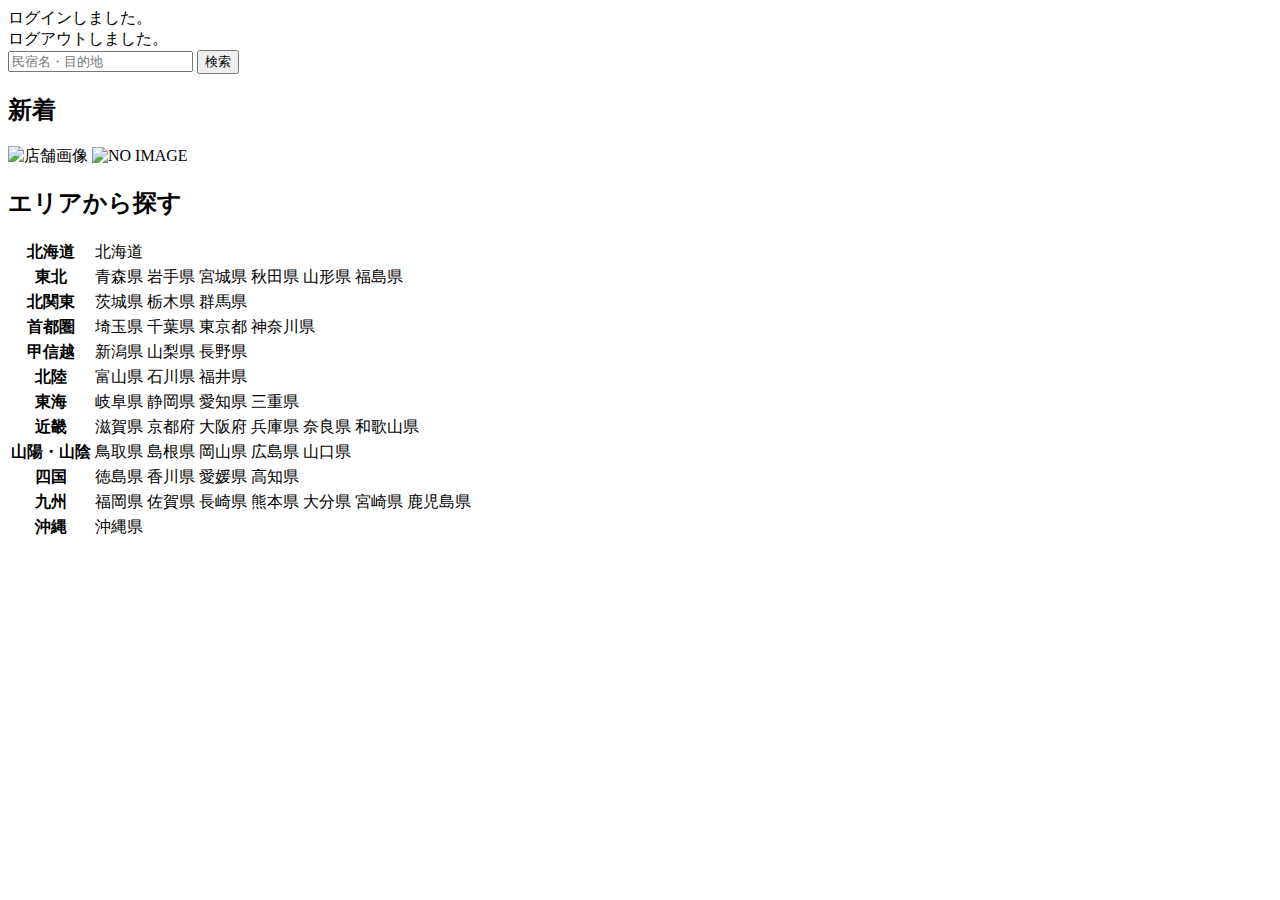
<file: kadai_tutorial_output/samuraitravel/src/main/resources/templates/index.html>
<!DOCTYPE html>
<html xmlns:th="https://www.thymeleaf.org" xmlns:sec="http://www.thymeleaf.org/extras/spring-security">
	
	<head>
		<div th:replace="~{fragment :: meta}"></div>
		<div th:replace="~{fragment :: styles}"></div>
		
		<title>SAMURAI Travel</title>
	</head>
	
	<body>
		<div class="samuraitravel-wrapper">
		<!-- ヘッダー　-->
		<div th:replace="~{fragment :: header}"></div>
		
		
		<main>
			<div class="container pt-4 pb-5 samuraitravel-container">
				<div th:if="${param.loggedIn}" class="alert alert-info">
					ログインしました。
				</div>
				
			<div th:if="${param.loggedOut}" class="alert alert-info">
				ログアウトしました。
			</div>
			
			   <div th:if="${successMessage}" class="alert alert-info">
                        <span th:text="${successMessage}"></span>
                    </div> 
			
			   <div class="d-flex justify-content-center">                                            
                        <form method="get" th:action="@{/houses}" class="mb-5 samuraitravel-search-form">
                            <div class="input-group">
                                <input type="text" class="form-control" name="keyword" th:value="${keyword}" placeholder="民宿名・目的地">
                                <button type="submit" class="btn text-white shadow-sm samuraitravel-btn">検索</button> 
                            </div>               
                        </form>                        
                    </div>                                                                                                  
                                                     
                    <h2 class="text-center mb-3">新着</h2>
                    <div class="row row-cols-lg-5 row-cols-2 g-3 mb-5">                                        
                        <div class="col" th:each="newHouse : ${newHouses}">
                            <a th:href="@{/houses/__${newHouse.getId()}__}" class="link-dark samuraitravel-card-link">
                                <div class="card h-100">                                                                        
                                    <img th:if="${newHouse.getImageName()}" th:src="@{/storage/__${newHouse.getImageName()}__}" class="card-img-top samuraitravel-vertical-card-image" alt="店舗画像">                                     
                                    <img th:unless="${newHouse.getImageName()}" th:src="@{/images/noImage.png}" class="card-img-top samuraitravel-vertical-card-image" alt="NO IMAGE">                                                                                                                        
                                    <div class="card-body">                                    
                                        <h3 class="card-title" th:text="${newHouse.getName()}"></h3>
                                        <p class="card-text mb-1">
                                            <small class="text-muted" th:text="${newHouse.getAddress()}"></small>                                            
                                        </p>
                                        <p class="card-text">
                                            <span th:text="${#numbers.formatInteger(newHouse.getPrice(), 1, 'COMMA') + '円 / 泊'}"></span>                                            
                                        </p>                                    
                                    </div>
                                </div>    
                            </a>            
                        </div>                                               
                    </div>
                    
                    <div class="row justify-content-center">
                        <div class="col-xl-5 col-lg-6 col-md-8">                    
                    
                            <h2 class="text-center mb-3">エリアから探す</h2>                                        
                             
                            <table class="table">
                                <tbody>                                                     
                                    <tr>
                                        <th>北海道</th>
                                        <td>
                                            <a th:href="@{/houses?area=北海道}">北海道</a>
                                        </td>                                     
                                    </tr>  
                                    <tr>
                                        <th>東北</th>
                                        <td>
                                            <a th:href="@{/houses?area=青森県}" class="me-2">青森県</a>
                                            <a th:href="@{/houses?area=岩手県}" class="me-2">岩手県</a>
                                            <a th:href="@{/houses?area=宮城県}" class="me-2">宮城県</a>
                                            <a th:href="@{/houses?area=秋田県}" class="me-2">秋田県</a>
                                            <a th:href="@{/houses?area=山形県}" class="me-2">山形県</a>
                                            <a th:href="@{/houses?area=福島県}">福島県</a>
                                        </td>                                     
                                    </tr>  
                                    <tr>
                                        <th>北関東</th>
                                        <td>
                                            <a th:href="@{/houses?area=茨城県}" class="me-2">茨城県</a>
                                            <a th:href="@{/houses?area=栃木県}" class="me-2">栃木県</a>
                                            <a th:href="@{/houses?area=群馬県}">群馬県</a>                                    
                                        </td>                                     
                                    </tr>  
                                    <tr>
                                        <th>首都圏</th>
                                        <td>
                                            <a th:href="@{/houses?area=埼玉県}" class="me-2">埼玉県</a>
                                            <a th:href="@{/houses?area=千葉県}" class="me-2">千葉県</a>
                                            <a th:href="@{/houses?area=東京都}" class="me-2">東京都</a>
                                            <a th:href="@{/houses?area=神奈川県}">神奈川県</a>
                                        </td>                                     
                                    </tr>  
                                    <tr>
                                        <th>甲信越</th>
                                        <td>
                                            <a th:href="@{/houses?area=新潟県}" class="me-2">新潟県</a>
                                            <a th:href="@{/houses?area=山梨県}" class="me-2">山梨県</a>
                                            <a th:href="@{/houses?area=長野県}">長野県</a>
                                        </td>                                     
                                    </tr>  
                                    <tr>
                                        <th>北陸</th>
                                        <td>
                                            <a th:href="@{/houses?area=富山県}" class="me-2">富山県</a>
                                            <a th:href="@{/houses?area=石川県}" class="me-2">石川県</a>
                                            <a th:href="@{/houses?area=福井県}">福井県</a>
                                        </td>                                     
                                    </tr>  
                                    <tr>
                                        <th>東海</th>
                                        <td>
                                            <a th:href="@{/houses?area=岐阜県}" class="me-2">岐阜県</a>
                                            <a th:href="@{/houses?area=静岡県}" class="me-2">静岡県</a>
                                            <a th:href="@{/houses?area=愛知県}" class="me-2">愛知県</a>
                                            <a th:href="@{/houses?area=三重県}">三重県</a>
                                        </td>                                     
                                    </tr>  
                                    <tr>
                                        <th>近畿</th>
                                        <td>
                                            <a th:href="@{/houses?area=滋賀県}" class="me-2">滋賀県</a>
                                            <a th:href="@{/houses?area=京都府}" class="me-2">京都府</a>
                                            <a th:href="@{/houses?area=大阪府}" class="me-2">大阪府</a>
                                            <a th:href="@{/houses?area=兵庫県}" class="me-2">兵庫県</a>
                                            <a th:href="@{/houses?area=奈良県}" class="me-2">奈良県</a>
                                            <a th:href="@{/houses?area=和歌山県}">和歌山県</a>
                                        </td>                                     
                                    </tr>  
                                    <tr>
                                        <th>山陽・山陰</th>
                                        <td>
                                            <a th:href="@{/houses?area=鳥取県}" class="me-2">鳥取県</a>
                                            <a th:href="@{/houses?area=島根県}" class="me-2">島根県</a>
                                            <a th:href="@{/houses?area=岡山県}" class="me-2">岡山県</a>
                                            <a th:href="@{/houses?area=広島県}" class="me-2">広島県</a>
                                            <a th:href="@{/houses?area=山口県}">山口県</a>
                                        </td>                                     
                                    </tr>  
                                    <tr>
                                        <th>四国</th>
                                        <td>
                                            <a th:href="@{/houses?area=徳島県}" class="me-2">徳島県</a>
                                            <a th:href="@{/houses?area=香川県}" class="me-2">香川県</a>
                                            <a th:href="@{/houses?area=愛媛県}" class="me-2">愛媛県</a>
                                            <a th:href="@{/houses?area=高知県}">高知県</a>
                                        </td>                                     
                                    </tr>            
                                    <tr>
                                        <th>九州</th>
                                        <td>
                                            <a th:href="@{/houses?area=福岡県}" class="me-2">福岡県</a>
                                            <a th:href="@{/houses?area=佐賀県}" class="me-2">佐賀県</a>
                                            <a th:href="@{/houses?area=長崎県}" class="me-2">長崎県</a>
                                            <a th:href="@{/houses?area=熊本県}" class="me-2">熊本県</a>
                                            <a th:href="@{/houses?area=大分県}" class="me-2">大分県</a>
                                            <a th:href="@{/houses?area=宮崎県}" class="me-2">宮崎県</a>
                                            <a th:href="@{/houses?area=鹿児島県}">鹿児島県</a>
                                        </td>                                     
                                    </tr>  
                                    <tr>
                                        <th>沖縄</th>
                                        <td>
                                            <a th:href="@{/houses?area=沖縄県}">沖縄県</a>
                                        </td>                                     
                                    </tr>                                                                                                                                                                                                                                                                                                                                                                           
                                </tbody>
                            </table>  
                        </div>
                    </div>      
				
				   <div th:if="${successMessage}" class="alert alert-info">
                        <span th:text="${successMessage}"></span>
                    </div>           
			</div>
		</main>
		
		<!-- フッター -->
		<div th:replace="~{fragment :: footer}"></div>
		</div>
		
		<div th:replace="~{fragment :: scripts}"></div>
		
	</body>
</html>
</file>
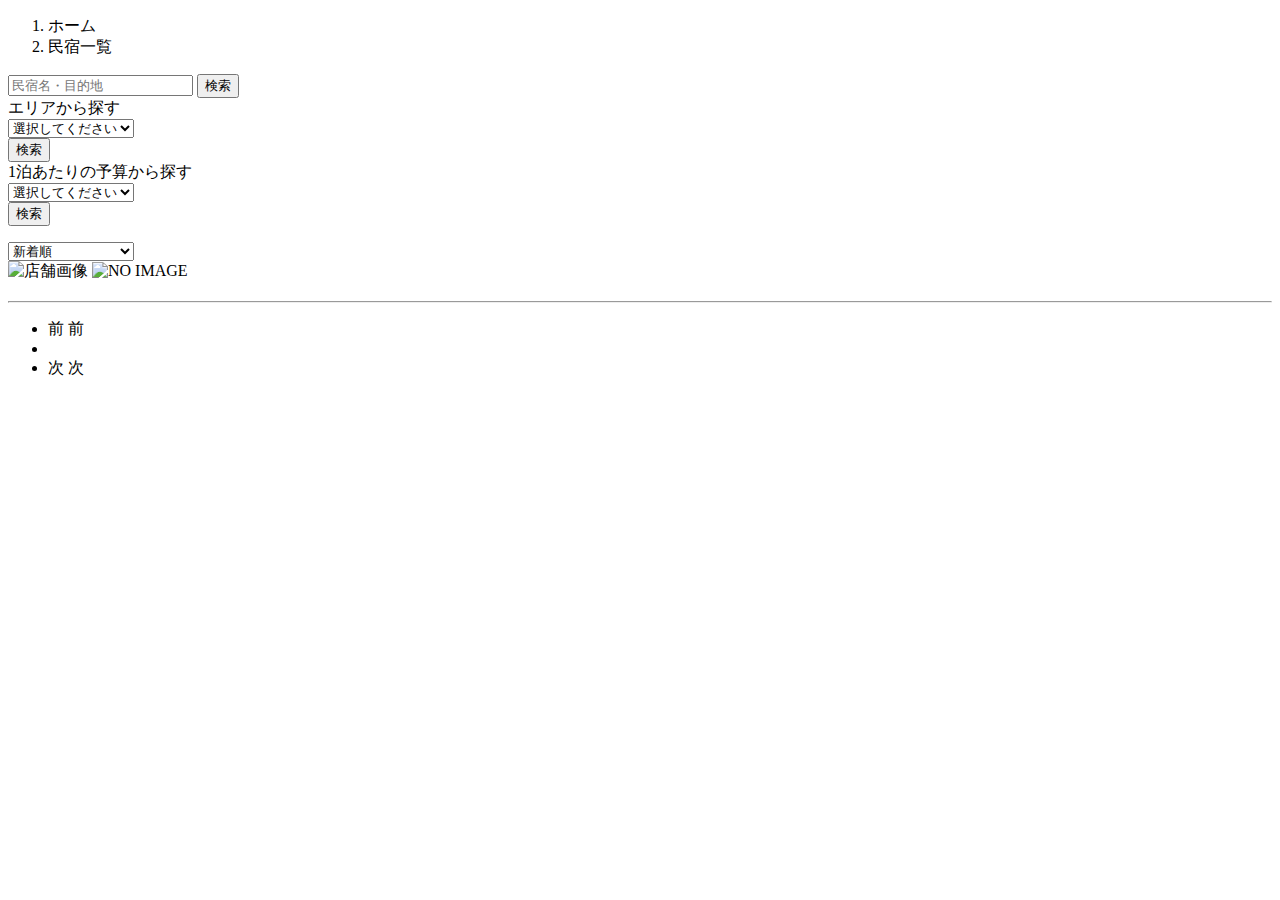
<file: kadai_tutorial_output/samuraitravel/src/main/resources/templates/houses/index.html>
<!DOCTYPE html>
<html xmlns:th="https://www.thymeleaf.org" xmlns:sec="http://www.thymeleaf.org/extras/spring-security">    
   <head>
       <div th:replace="~{fragment :: meta}"></div>   
            
       <div th:replace="~{fragment :: styles}"></div>
         
       <title>民宿一覧</title>   
   </head>
   <body>
       <div class="samuraitravel-wrapper">
           <!-- ヘッダー -->
           <div th:replace="~{fragment :: header}"></div>
           
           <main>
               <div class="container samuraitravel-container pb-5">
                   <div class="row justify-content-center">
                       <nav class="my-3" style="--bs-breadcrumb-divider: '>';" aria-label="breadcrumb">
                           <ol class="breadcrumb mb-0">                        
                               <li class="breadcrumb-item"><a th:href="@{/}">ホーム</a></li>
                               <li class="breadcrumb-item active" aria-current="page">民宿一覧</li>
                           </ol>
                       </nav>         
           
                       <div class="col-xl-3 col-lg-4 col-md-12">               
                           <form method="get" th:action="@{/houses}" class="w-100 mb-3">
                               <div class="input-group">
                                   <input type="text" class="form-control" name="keyword" th:value="${keyword}" placeholder="民宿名・目的地">
                                   <button type="submit" class="btn text-white shadow-sm samuraitravel-btn">検索</button> 
                               </div>               
                           </form>
           
                           <div class="card mb-3">
                               <div class="card-header">
                                   エリアから探す
                               </div>
                               <div class="card-body">
                                   <form method="get" th:action="@{/houses}" class="w-100">
                                       <div class="form-group mb-3">
                                           <select class="form-control form-select" name="area">  
                                               <option value="" hidden>選択してください</option>   
                                               <optgroup label="北海道">                                      
                                                   <option value="北海道" th:selected="${area == '北海道'}">北海道</option>
                                               </optgroup>                
                                               <optgroup label="東北">                                  
                                                   <option value="青森県" th:selected="${area == '青森県'}">青森県</option>                                                
                                                   <option value="岩手県" th:selected="${area == '岩手県'}">岩手県</option>
                                                   <option value="宮城県" th:selected="${area == '宮城県'}">宮城県</option>
                                                   <option value="秋田県" th:selected="${area == '秋田県'}">秋田県</option>
                                                   <option value="山形県" th:selected="${area == '山形県'}">山形県</option>
                                                   <option value="福島県" th:selected="${area == '福島県'}">福島県</option>
                                               </optgroup>
                                               <optgroup label="北関東">  
                                                   <option value="茨城県" th:selected="${area == '茨城県'}">茨城県</option>
                                                   <option value="栃木県" th:selected="${area == '栃木県'}">栃木県</option>
                                                   <option value="群馬県" th:selected="${area == '群馬県'}">群馬県</option>
                                               </optgroup>
                                               <optgroup label="首都圏"> 
                                                   <option value="埼玉県" th:selected="${area == '埼玉県'}">埼玉県</option>
                                                   <option value="千葉県" th:selected="${area == '千葉県'}">千葉県</option>
                                                   <option value="東京都" th:selected="${area == '東京都'}">東京都</option>
                                                   <option value="神奈川県" th:selected="${area == '神奈川県'}">神奈川県</option>
                                               </optgroup>
                                               <optgroup label="甲信越"> 
                                                   <option value="新潟県" th:selected="${area == '新潟県'}">新潟県</option>
                                                   <option value="山梨県" th:selected="${area == '山梨県'}">山梨県</option>
                                                   <option value="長野県" th:selected="${area == '長野県'}">長野県</option>
                                               </optgroup>
                                               <optgroup label="北陸"> 
                                                   <option value="富山県" th:selected="${area == '富山県'}">富山県</option>
                                                   <option value="石川県" th:selected="${area == '石川県'}">石川県</option>
                                                   <option value="福井県" th:selected="${area == '福井県'}">福井県</option>
                                               </optgroup>
                                               <optgroup label="東海">
                                                   <option value="岐阜県" th:selected="${area == '岐阜県'}">岐阜県</option>
                                                   <option value="静岡県" th:selected="${area == '静岡県'}">静岡県</option>
                                                   <option value="愛知県" th:selected="${area == '愛知県'}">愛知県</option>
                                                   <option value="三重県" th:selected="${area == '三重県'}">三重県</option>
                                               </optgroup>
                                               <optgroup label="近畿">
                                                   <option value="滋賀県" th:selected="${area == '滋賀県'}">滋賀県</option>
                                                   <option value="京都府" th:selected="${area == '京都府'}">京都府</option>
                                                   <option value="大阪府" th:selected="${area == '大阪府'}">大阪府</option>
                                                   <option value="兵庫県" th:selected="${area == '兵庫県'}">兵庫県</option>
                                                   <option value="奈良県" th:selected="${area == '奈良県'}">奈良県</option>
                                                   <option value="和歌山県" th:selected="${area == '和歌山県'}">和歌山県</option>
                                               </optgroup>
                                               <optgroup label="山陽・山陰">
                                                   <option value="鳥取県" th:selected="${area == '鳥取県'}">鳥取県</option>
                                                   <option value="島根県" th:selected="${area == '島根県'}">島根県</option>
                                                   <option value="岡山県" th:selected="${area == '岡山県'}">岡山県</option>
                                                   <option value="広島県" th:selected="${area == '広島県'}">広島県</option>
                                                   <option value="山口県" th:selected="${area == '山口県'}">山口県</option>
                                               </optgroup>
                                               <optgroup label="四国">
                                                   <option value="徳島県" th:selected="${area == '徳島県'}">徳島県</option>
                                                   <option value="香川県" th:selected="${area == '香川県'}">香川県</option>
                                                   <option value="愛媛県" th:selected="${area == '愛媛県'}">愛媛県</option>
                                                   <option value="高知県" th:selected="${area == '高知県'}">高知県</option>
                                               </optgroup>
                                               <optgroup label="九州">
                                                   <option value="福岡県" th:selected="${area == '福岡県'}">福岡県</option>
                                                   <option value="佐賀県" th:selected="${area == '佐賀県'}">佐賀県</option>
                                                   <option value="長崎県" th:selected="${area == '長崎県'}">長崎県</option>
                                                   <option value="熊本県" th:selected="${area == '熊本県'}">熊本県</option>
                                                   <option value="大分県" th:selected="${area == '大分県'}">大分県</option>
                                                   <option value="宮崎県" th:selected="${area == '宮崎県'}">宮崎県</option>
                                                   <option value="鹿児島県" th:selected="${area == '鹿児島県'}">鹿児島県</option>
                                               </optgroup>
                                               <optgroup label="沖縄">
                                                   <option value="沖縄県" th:selected="${area == '沖縄県'}">沖縄県</option>
                                               </optgroup>                                                                                                  
                                           </select> 
                                       </div>
                                       <div class="form-group">
                                           <button type="submit" class="btn text-white shadow-sm w-100 samuraitravel-btn">検索</button>
                                       </div>                                           
                                   </form>
                               </div>
                           </div>                
           
                           <div class="card mb-3">
                               <div class="card-header">
                                   1泊あたりの予算から探す
                               </div>
                               <div class="card-body">
                                   <form method="get" th:action="@{/houses}" class="w-100">
                                       <div class="form-group mb-3">    
                                           <select class="form-control form-select" name="price">
                                               <option value="" hidden>選択してください</option> 
                                               <option value="6000" th:selected="${price == 6000}">6,000円以内</option>
                                               <option value="7000" th:selected="${price == 7000}">7,000円以内</option>
                                               <option value="8000" th:selected="${price == 8000}">8,000円以内</option>
                                               <option value="9000" th:selected="${price == 9000}">9,000円以内</option>
                                               <option value="10000" th:selected="${price == 10000}">10,000円以内</option>
                                           </select>                                                                                
                                       </div>
                                       <div class="form-group">
                                           <button type="submit" class="btn text-white shadow-sm w-100 samuraitravel-btn">検索</button>
                                       </div>                                           
                                   </form>
                               </div>
                           </div>                               
                       </div>
           
                       <div class="col">                                                                          
                           <div class="d-flex justify-content-between flex-wrap">                                
                               <p th:if="${housePage.getTotalPages() > 1}" class="fs-5 mb-3" th:text="${'検索結果：' + housePage.getTotalElements() + '件' + '（' + (housePage.getNumber() + 1) + ' / ' + housePage.getTotalPages() + ' ページ）'}"></p> 
                               <p th:unless="${housePage.getTotalPages() > 1}" class="fs-5 mb-3" th:text="${'検索結果：' + housePage.getTotalElements() + '件'}"></p>                                 
                          
                          <form method="get" th:action="@{/houses}" class="mb-3 samuraitravel-sort-box"> 
                                    <input th:if="${keyword}" type="hidden" name="keyword" th:value="${keyword}">
                                    <input th:if="${area}" type="hidden" name="area" th:value="${area}">
                                    <input th:if="${price}" type="hidden" name="price" th:value="${price}">                                      
                                    <select class="form-select form-select-sm" name="order" onChange="this.form.submit();">
                                        <option value="createdAtDesc" th:selected="${order == 'createdAtDesc' || order == null}">新着順</option>                                            
                                        <option value="priceAsc" th:selected="${order == 'priceAsc'}">宿泊料金が安い順</option>
                                    </select>   
                                </form>   
                          
                          
                           </div>   
                                                                       
                           <div class="mb-3" th:each="house : ${housePage}">
                               <a th:href="@{/houses/__${house.getId()}__}" class="link-dark samuraitravel-card-link">
                                   <div class="card h-100">   
                                       <div class="row g-0">
                                           <div class="col-md-4">                                                                                
                                               <img th:if="${house.getImageName()}" th:src="@{/storage/__${house.getImageName()}__}" class="card-img-top samuraitravel-horizontal-card-image" alt="店舗画像">                                                     
                                               <img th:unless="${house.getImageName()}" th:src="@{/images/noImage.png}" class="card-img-top samuraitravel-horizontal-card-image" alt="NO IMAGE">                                                    
                                           </div> 
                                           <div class="col-md-8">                                                                                                                        
                                               <div class="card-body">                                    
                                                   <h3 class="card-title mb-3" th:text="${house.getName()}"></h3>                                            

                                                   <hr class="mb-3">
                                                   
                                                   <p class="card-text mb-2">
                                                       <span th:text="${house.getDescription()}"></span>
                                                   </p>                                                    
                                                   
                                                   <p class="card-text mb-2">
                                                       <small class="text-muted" th:text="${'〒' + house.getPostalCode()}"></small>
                                                       <small class="text-muted" th:text="${house.getAddress()}"></small>                                                      
                                                   </p>   
                                                                                                                                                                                                                                  
                                                   <p class="card-text">
                                                       <span th:text="${#numbers.formatInteger(house.getPrice(), 1, 'COMMA') + '円 / 泊'}"></span>
                                                   </p>                                    
                                               </div>
                                           </div>
                                       </div>
                                   </div>    
                               </a>            
                           </div>                                                                                       
           
                           <!-- ページネーション -->
                           <div th:if="${housePage.getTotalPages() > 1}" class="d-flex justify-content-center">
                               <nav aria-label="民宿一覧ページ">
                                   <ul class="pagination">
                                       <li class="page-item">
                                           <span th:if="${housePage.isFirst()}" class="page-link disabled">前</span>
                                            <a th:unless="${housePage.isFirst()}" th:href="@{/houses(page = ${housePage.getNumber() - 1}, keyword = ${keyword}, area = ${area}, price = ${price}, order = ${order})}" class="page-link samuraitravel-page-link">前</a>
                                       </li>
                                       <li th:each="i : ${#numbers.sequence(0, housePage.getTotalPages() - 1)}" class="page-item">
                                           <span th:if="${i == housePage.getNumber()}" class="page-link active samuraitravel-active" th:text="${i + 1}"></span>
                                            <a th:unless="${i == housePage.getNumber()}" th:href="@{/houses(page = ${i}, keyword = ${keyword}, area = ${area}, price = ${price}, order = ${order})}" class="page-link samuraitravel-page-link" th:text="${i + 1}"></a>
                                       </li>
                                       <li class="page-item">                        
                                           <span th:if="${housePage.isLast()}" class="page-link disabled">次</span>
                                           <a th:unless="${housePage.isLast()}" th:href="@{/houses(page = ${housePage.getNumber() + 1}, keyword = ${keyword}, area = ${area}, price = ${price}, order = ${order})}" class="page-link samuraitravel-page-link">次</a>
                                        </li>
                                    </ul>
                                </nav> 
                            </div>                                      
                        </div>
                    </div>
                </div>  
            </main>
            
            <!-- フッター -->
            <div th:replace="~{fragment :: footer}"></div>
        </div>    
        
        <div th:replace="~{fragment :: scripts}"></div>  
  </body>

</html>
</file>
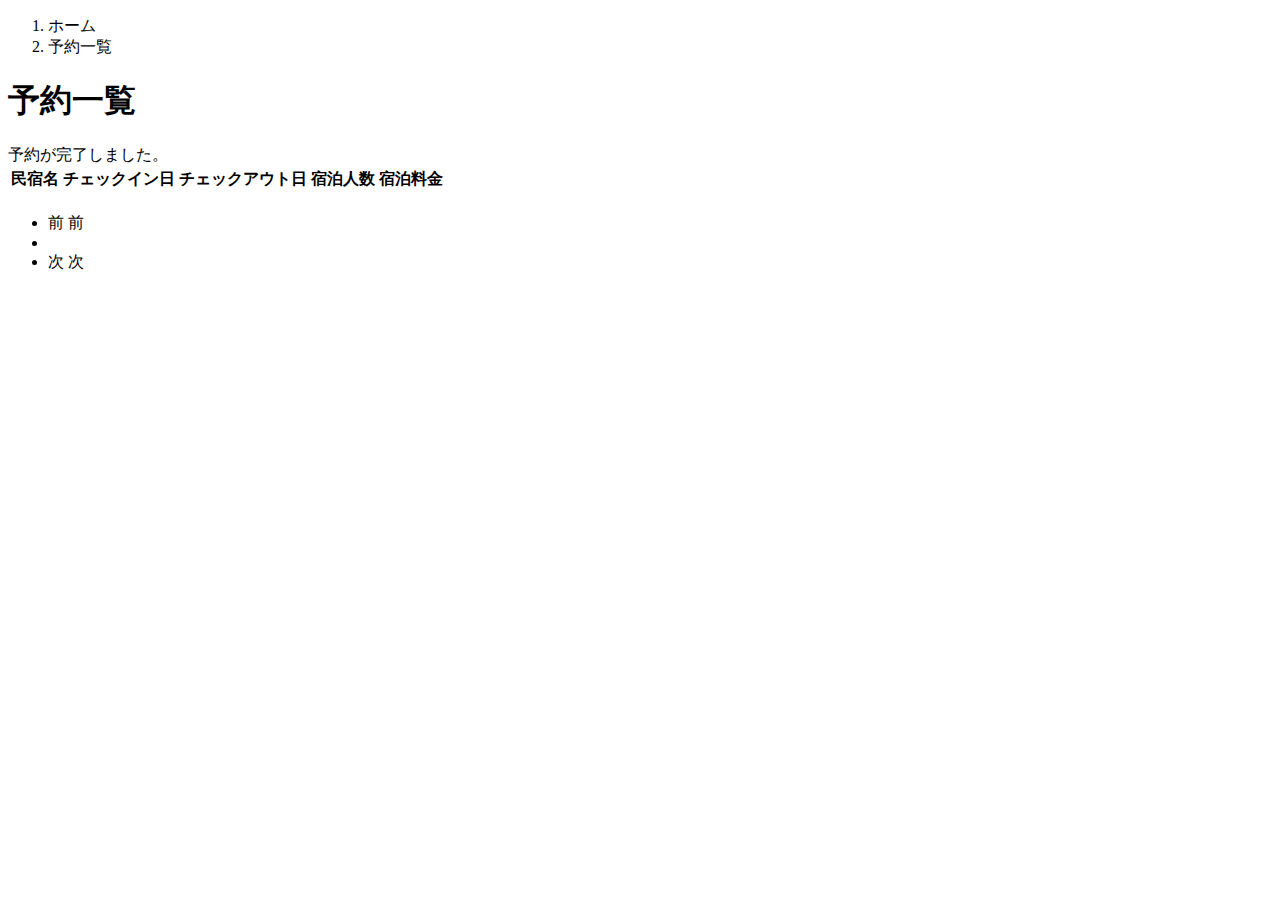
<file: kadai_tutorial_output/samuraitravel/src/main/resources/templates/reservations/index.html>
<!DOCTYPE html>
<html xmlns:th="https://www.thymeleaf.org" xmlns:sec="http://www.thymeleaf.org/extras/spring-security">    
   <head>
       <div th:replace="~{fragment :: meta}"></div>   
            
       <div th:replace="~{fragment :: styles}"></div>
         
       <title>予約一覧</title>   
   </head>
   <body>
       <div class="samuraitravel-wrapper">
           <!-- ヘッダー -->
           <div th:replace="~{fragment :: header}"></div>
           
           <main>
               <div class="container samuraitravel-container pb-5">
                   <div class="row justify-content-center">
                       <div class="col-xxl-9 col-xl-10 col-lg-11">
                           <nav class="my-3" style="--bs-breadcrumb-divider: '>';" aria-label="breadcrumb">
                               <ol class="breadcrumb mb-0"> 
                                   <li class="breadcrumb-item"><a th:href="@{/}">ホーム</a></li>                       
                                   <li class="breadcrumb-item active" aria-current="page">予約一覧</li>
                               </ol>
                           </nav> 
                           
                           <h1 class="mb-3 text-center">予約一覧</h1>  
           
                            <div th:if="${param.reserved}" class="alert alert-info">
                               予約が完了しました。
                           </div>   
                           
                           <table class="table">
                               <thead>
                                   <tr>                            
                                       <th scope="col">民宿名</th>
                                       <th scope="col">チェックイン日</th>
                                       <th scope="col">チェックアウト日</th>
                                       <th scope="col">宿泊人数</th>
                                       <th scope="col">宿泊料金</th>                                        
                                   </tr>
                               </thead>   
                               <tbody>                                                    
                                   <tr th:each="reservation : ${reservationPage}">
                                       <td>
                                           <a th:href="@{/houses/__${reservation.getHouse().getId()}__}" th:text="${reservation.getHouse().getName()}"></a>
                                       </td>
                                       <td th:text="${reservation.getCheckinDate()}"></td>
                                       <td th:text="${reservation.getCheckoutDate()}"></td>
                                       <td th:text="${reservation.getNumberOfPeople + '名'}"></td>
                                       <td th:text="${#numbers.formatInteger(reservation.getAmount(), 1, 'COMMA') + '円'}"></td>
                                   </tr>                                    
                               </tbody>
                           </table>    
                           
                          <!-- ページネーション -->
                           <div th:if="${reservationPage.getTotalPages() > 1}" class="d-flex justify-content-center">
                               <nav aria-label="予約一覧ページ">
                                   <ul class="pagination">
                                       <li class="page-item">
                                           <span th:if="${reservationPage.isFirst()}" class="page-link disabled">前</span>
                                           <a th:unless="${reservationPage.isFirst()}" th:href="@{/reservations(page = ${reservationPage.getNumber() - 1})}" class="page-link samuraitravel-page-link">前</a>
                                       </li>
                                       <li th:each="i : ${#numbers.sequence(0, reservationPage.getTotalPages() - 1)}" class="page-item">
                                           <span th:if="${i == reservationPage.getNumber()}" class="page-link active samuraitravel-active" th:text="${i + 1}"></span>
                                           <a th:unless="${i == reservationPage.getNumber()}" th:href="@{/reservations(page = ${i})}" class="page-link samuraitravel-page-link" th:text="${i + 1}"></a>
                                       </li>
                                       <li class="page-item">                        
                                           <span th:if="${reservationPage.isLast()}" class="page-link disabled">次</span>
                                           <a th:unless="${reservationPage.isLast()}" th:href="@{/reservations(page = ${reservationPage.getNumber() + 1})}" class="page-link samuraitravel-page-link">次</a>
                                       </li>
                                   </ul>
                               </nav> 
                           </div>                
                       </div>                          
                   </div>
               </div>  
           </main>
           
           <!-- フッター -->
           <div th:replace="~{fragment :: footer}"></div>
       </div>    
       
       <div th:replace="~{fragment :: scripts}"></div>  
 </body>
</html>
</file>
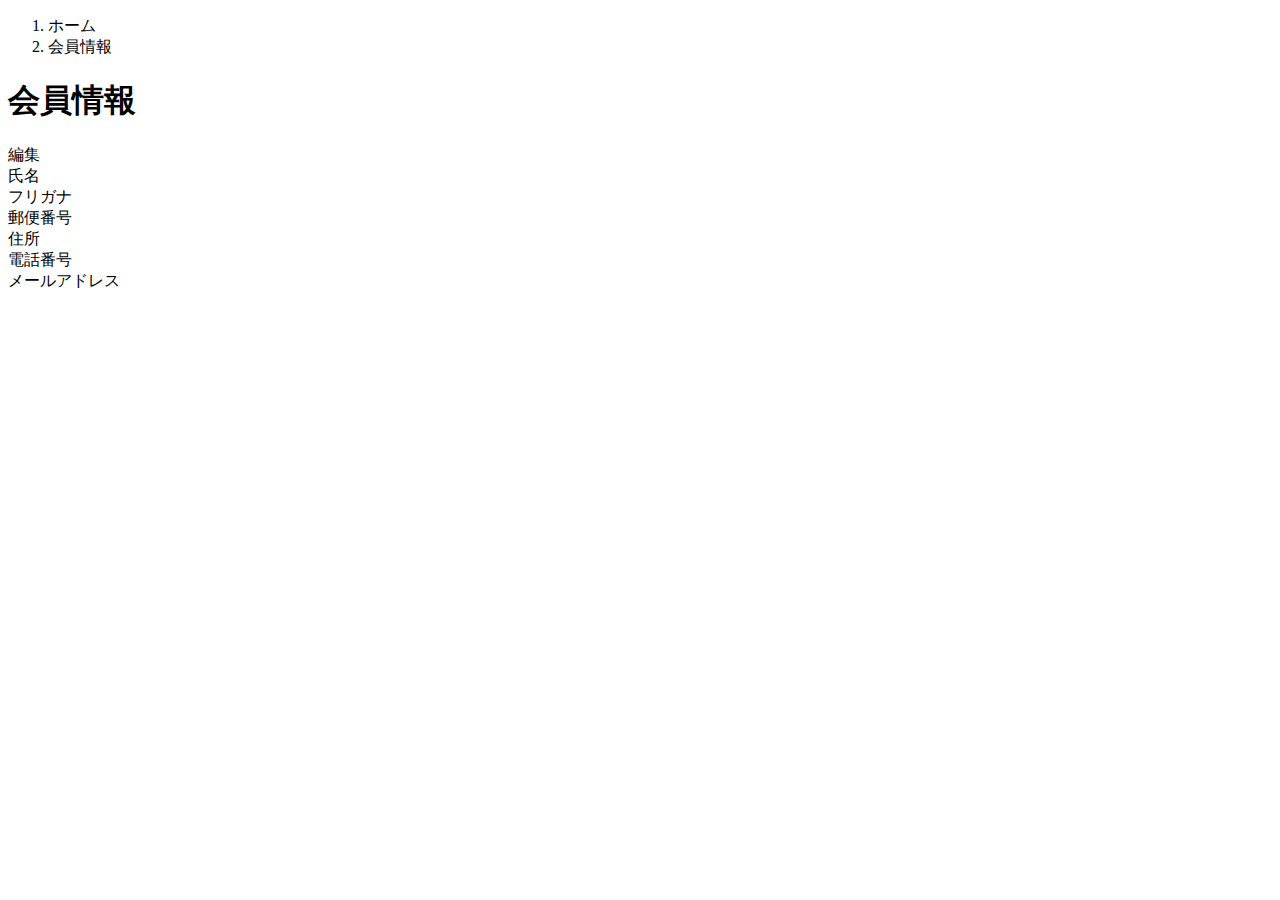
<file: kadai_tutorial_output/samuraitravel/src/main/resources/templates/user/index.html>
<!DOCTYPE html>
<html xmlns:th="https://www.thymeleaf.org" xmlns:sec="http://www.thymeleaf.org/extras/spring-security">    
   <head>
       <div th:replace="~{fragment :: meta}"></div>   
            
       <div th:replace="~{fragment :: styles}"></div>
         
       <title>会員情報</title>   
   </head>
   <body>
       <div class="samuraitravel-wrapper">
           <!-- ヘッダー -->
           <div th:replace="~{fragment :: header}"></div>
           
           <main>
               <div class="container pb-5 samuraitravel-container">
                   <div class="row justify-content-center">
                       <div class="col-xl-5 col-lg-6 col-md-8">
                           <nav class="my-3" style="--bs-breadcrumb-divider: '>';" aria-label="breadcrumb">
                               <ol class="breadcrumb mb-0"> 
                                   <li class="breadcrumb-item"><a th:href="@{/}">ホーム</a></li>                       
                                   <li class="breadcrumb-item active" aria-current="page">会員情報</li>
                               </ol>
                           </nav> 
                           
                           <h1 class="mb-3 text-center">会員情報</h1> 
                           
                           <div class="d-flex justify-content-end align-items-end mb-3">                    
                               <div>
                                   <a th:href="@{/user/edit}">編集</a>                        
                               </div>
                           </div>                                       
                           
                           <div th:if="${successMessage}" class="alert alert-info">
                               <span th:text="${successMessage}"></span>
                           </div>                               
                           
                           <div class="container mb-4">
                               <div class="row pb-2 mb-2 border-bottom">
                                   <div class="col-4">
                                       <span class="fw-bold">氏名</span>
                                   </div>
           
                                   <div class="col">
                                       <span th:text="${user.getName()}"></span>
                                   </div>
                               </div>                    
           
                               <div class="row pb-2 mb-2 border-bottom">
                                   <div class="col-4">
                                       <span class="fw-bold">フリガナ</span>
                                   </div>
           
                                   <div class="col">
                                       <span th:text="${user.getFurigana()}"></span>
                                   </div>
                               </div>            
                               
                               <div class="row pb-2 mb-2 border-bottom">
                                   <div class="col-4">
                                       <span class="fw-bold">郵便番号</span>
                                   </div>
           
                                   <div class="col">
                                       <span th:text="${user.getPostalCode()}"></span>
                                   </div>
                               </div>   
                               
                               <div class="row pb-2 mb-2 border-bottom">
                                   <div class="col-4">
                                       <span class="fw-bold">住所</span>
                                   </div>
           
                                   <div class="col">
                                       <span th:text="${user.getAddress()}"></span>
                                   </div>
                               </div>
           
                               <div class="row pb-2 mb-2 border-bottom">
                                   <div class="col-4">
                                       <span class="fw-bold">電話番号</span>
                                   </div>
           
                                   <div class="col">
                                       <span th:text="${user.getPhoneNumber()}"></span>
                                   </div>
                               </div>  
                               
                               <div class="row pb-2 mb-2 border-bottom">
                                   <div class="col-4">
                                       <span class="fw-bold">メールアドレス</span>
                                   </div>
           
                                   <div class="col">
                                       <span th:text="${user.getEmail()}"></span>
                                   </div>
                               </div>                                 
                           </div>                                                                                                                           
                       </div>
                   </div>
               </div>
           </main>
           
           <!-- フッター -->
           <div th:replace="~{fragment :: footer}"></div>
       </div>    
       
       <div th:replace="~{fragment :: scripts}"></div>  
 </body>
</html>
</file>
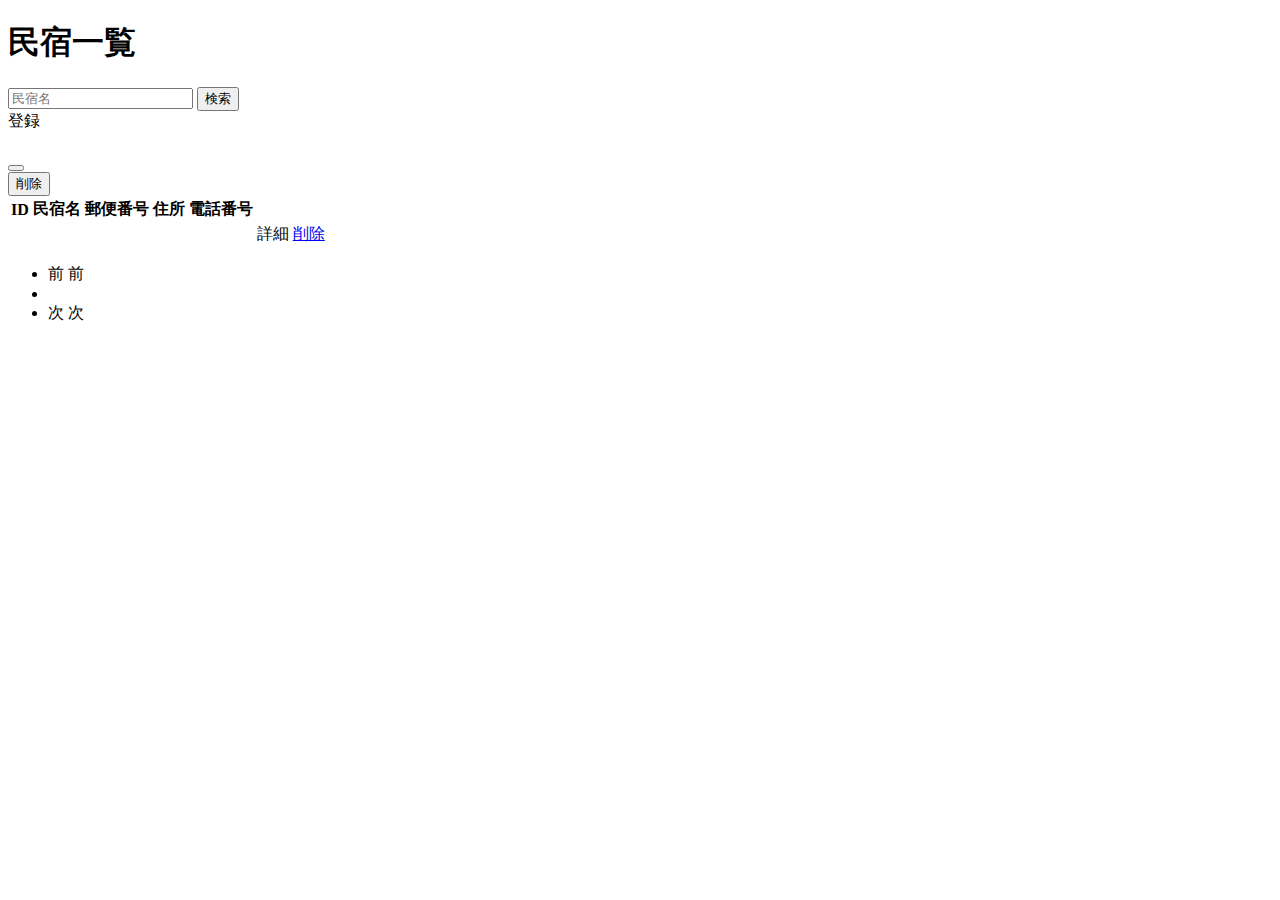
<file: kadai_tutorial_output/samuraitravel/src/main/resources/templates/admin/houses/index.html>
<!DOCTYPE html>
<html xmlns:th="https://www.thymeleaf.org" xmlns:sec="http://www.thymeleaf.org/extras/spring-security">
   <head>
    <div th:replace="~{fragment :: meta}"></div>  
            
      <div th:replace="~{fragment :: styles}"></div> 
       
       <title>民宿一覧</title>       
   </head>
   <body>
       <div class="samuraitravel-wrapper">
           <!-- ヘッダー -->
        <div th:replace="~{fragment :: header}"></div>                     
                                                                             
           
           <main>
               <div class="container pt-4 pb-5 samuraitravel-container">
                   <div class="row justify-content-center">
                       <div class="col-xxl-9 col-xl-10 col-lg-11">
                           
                           <h1 class="mb-4 text-center">民宿一覧</h1>   
                           
                                <div class="d-flex justify-content-between align-items-end flex-wrap">
                                <form method="get" th:action="@{/admin/houses}" class="mb-3">
                                    <div class="input-group">
                                        <input type="text" class="form-control" name="keyword" th:value="${keyword}" placeholder="民宿名">
                                        <button type="submit" class="btn text-white shadow-sm samuraitravel-btn">検索</button> 
                                    </div>               
                                </form>                                      
                                 <a th:href="@{/admin/houses/register}" class="btn text-white shadow-sm mb-3 samuraitravel-btn">登録</a>
                           </div>               
                           
                             <div th:if="${successMessage}" class="alert alert-info">
                                <span th:text="${successMessage}"></span>
                            </div>                                                             
                           
                           <table class="table">
                               <thead>
                                   <tr>
                                       <th scope="col">ID</th>
                                       <th scope="col">民宿名</th>
                                       <th scope="col">郵便番号</th>
                                       <th scope="col">住所</th>
                                       <th scope="col">電話番号</th>
                                       <th scope="col"></th> 
                                       <th scope="col"></th>                                           
                                   </tr>
                               </thead>   
                               <tbody>                                                     
                                   <tr th:each="house : ${housePage}">
                                       <td th:text="${house.getId()}"></td>
                                       <td th:text="${house.getName()}"></td>
                                       <td th:text="${house.getPostalCode()}"></td>
                                       <td th:text="${house.getAddress()}"></td>
                                       <td th:text="${house.getPhoneNumber()}"></td>
                                         <td><a th:href="@{/admin/houses/__${house.getId()}__}">詳細</a></td>     
                                         <td><a href="#" class="samuraitravel-link-danger" data-bs-toggle="modal" th:data-bs-target="${'#deleteHouseModal' + house.getId()}">削除</a></td>     

                                        <!-- 削除用モーダル -->
                                        <div class="modal fade" th:id="${'deleteHouseModal' + house.getId()}" tabindex="-1" th:aria-labelledby="${'deleteHouseModalLabel' + house.getId()}">
                                            <div class="modal-dialog">
                                                <div class="modal-content">
                                                    <div class="modal-header">
                                                        <h5 class="modal-title" th:id="${'deleteHouseModalLabel' + house.getId()}" th:text="${house.getName() + 'を削除してもよろしいですか？'}"></h5>
                                                        <button type="button" class="btn-close" data-bs-dismiss="modal" aria-label="閉じる"></button>
                                                    </div>
                                                    <div class="modal-footer">
                                                        <form method="post"th:action="@{/admin/houses/__${house.getId()}__/delete}">
                                                            <button type="submit" class="btn samuraitravel-btn-danger text-white shadow-sm">削除</button>
                                                        </form>
                                                    </div>
                                                </div>
                                            </div>
                                        </div>                                                                                                                             
                                   </tr>                                      
                               </tbody>
                           </table>     
                           
                               <!-- ページネーション -->
                            <div th:if="${housePage.getTotalPages() > 1}" class="d-flex justify-content-center">
                                <nav aria-label="民宿一覧ページ">
                                    <ul class="pagination">
                                        <li class="page-item">
                                            <span th:if="${housePage.isFirst()}" class="page-link disabled">前</span>
                                             <a th:unless="${housePage.isFirst()}" th:href="@{/admin/houses(page = ${housePage.getNumber() - 1}, keyword = ${keyword})}" class="page-link samuraitravel-page-link">前</a>
                                        </li>
                                        <li th:each="i : ${#numbers.sequence(0, housePage.getTotalPages() - 1)}" class="page-item">
                                            <span th:if="${i == housePage.getNumber()}" class="page-link active samuraitravel-active" th:text="${i + 1}"></span>
                                            <a th:unless="${i == housePage.getNumber()}" th:href="@{/admin/houses(page = ${i}, keyword = ${keyword})}" class="page-link samuraitravel-page-link" th:text="${i + 1}"></a>
                                        </li>
                                        <li class="page-item">                        
                                            <span th:if="${housePage.isLast()}" class="page-link disabled">次</span>
                                            <a th:unless="${housePage.isLast()}" th:href="@{/admin/houses(page = ${housePage.getNumber() + 1}, keyword = ${keyword})}" class="page-link samuraitravel-page-link">次</a>
                                        </li>
                                    </ul>
                                </nav> 
                            </div>   
                                                              
                       </div>
                   </div>
               </div>              
           </main>
           
           <!-- フッター -->
           <div th:replace="~{fragment :: footer}"></div>
       </div>
       
       <!-- Bootstrap -->
        <div th:replace="~{fragment :: scripts}"></div>           
   </body>
</html>
</file>
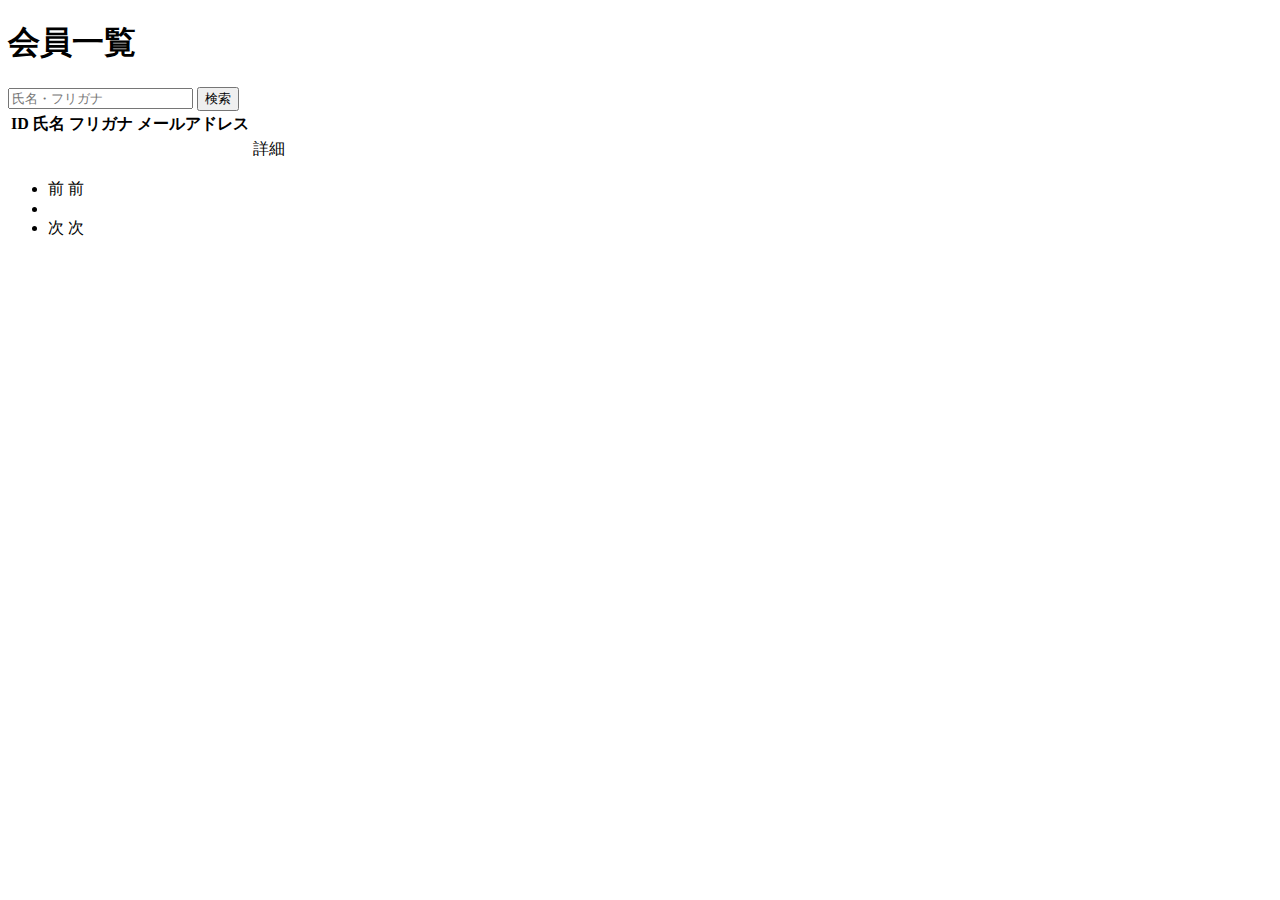
<file: kadai_tutorial_output/samuraitravel/src/main/resources/templates/admin/users/index.html>
<!DOCTYPE html>
<html xmlns:th="https://www.thymeleaf.org" xmlns:sec="http://www.thymeleaf.org/extras/spring-security">    
   <head>
       <div th:replace="~{fragment :: meta}"></div>   
            
       <div th:replace="~{fragment :: styles}"></div>
         
       <title>会員一覧</title>   
   </head>
   <body>
       <div class="samuraitravel-wrapper">
           <!-- ヘッダー -->
           <div th:replace="~{fragment :: header}"></div>
           
           <main>
               <div class="container pt-4 pb-5 samuraitravel-container">
                   <div class="row justify-content-center">
                       <div class="col-xxl-9 col-xl-10 col-lg-11">
                           
                           <h1 class="mb-4 text-center">会員一覧</h1>   
                           
                           <div class="d-flex justify-content-between align-items-end">
                               <form method="get" th:action="@{/admin/users}" class="mb-3">
                                   <div class="input-group">
                                       <input type="text" class="form-control" name="keyword" th:value="${keyword}" placeholder="氏名・フリガナ">
                                       <button type="submit" class="btn text-white shadow-sm samuraitravel-btn">検索</button> 
                                   </div>               
                               </form>                                                                                                
                           </div>                                                         
               
                           <div th:if="${successMessage}" class="alert alert-info">
                               <span th:text="${successMessage}"></span>
                           </div>   
                           
                           <table class="table">
                               <thead>
                                   <tr>
                                       <th scope="col">ID</th>
                                       <th scope="col">氏名</th>
                                       <th scope="col">フリガナ</th>
                                       <th scope="col">メールアドレス</th>                                        
                                       <th scope="col"></th>
                                   </tr>
                               </thead>   
                               <tbody>                                                     
                                   <tr th:each="user : ${userPage}">
                                       <td th:text="${user.getId()}"></td>
                                       <td th:text="${user.getName()}"></td>
                                       <td th:text="${user.getFurigana()}"></td>
                                       <td th:text="${user.getEmail()}"></td>
                                       <td><a th:href="@{/admin/users/__${user.getId()}__}">詳細</a></td>                                                                                
                                   </tr>                                      
                               </tbody>
                           </table>  
                           
                           <!-- ページネーション -->
                           <div th:if="${userPage.getTotalPages() > 1}" class="d-flex justify-content-center">
                               <nav aria-label="会員一覧ページ">
                                   <ul class="pagination">
                                       <li class="page-item">
                                           <span th:if="${userPage.isFirst()}" class="page-link disabled">前</span>
                                           <a th:unless="${userPage.isFirst()}" th:href="@{/admin/users(page = ${userPage.getNumber() - 1}, keyword = ${keyword})}" class="page-link samuraitravel-page-link">前</a>
                                       </li>
                                       <li th:each="i : ${#numbers.sequence(0, userPage.getTotalPages() - 1)}" class="page-item">
                                           <span th:if="${i == userPage.getNumber()}" class="page-link active samuraitravel-active" th:text="${i + 1}"></span>
                                           <a th:unless="${i == userPage.getNumber()}" th:href="@{/admin/users(page = ${i}, keyword = ${keyword})}" class="page-link samuraitravel-page-link" th:text="${i + 1}"></a>
                                       </li>
                                       <li class="page-item">                        
                                           <span th:if="${userPage.isLast()}" class="page-link disabled">次</span>
                                           <a th:unless="${userPage.isLast()}" th:href="@{/admin/users(page = ${userPage.getNumber() + 1}, keyword = ${keyword})}" class="page-link samuraitravel-page-link">次</a>
                                       </li>
                                   </ul>
                               </nav> 
                           </div>                                      
                       </div>
                   </div>
               </div>
           </main>
           
           <!-- フッター -->
           <div th:replace="~{fragment :: footer}"></div>
       </div>    
       
       <div th:replace="~{fragment :: scripts}"></div>  
 </body>
</html>
</file>
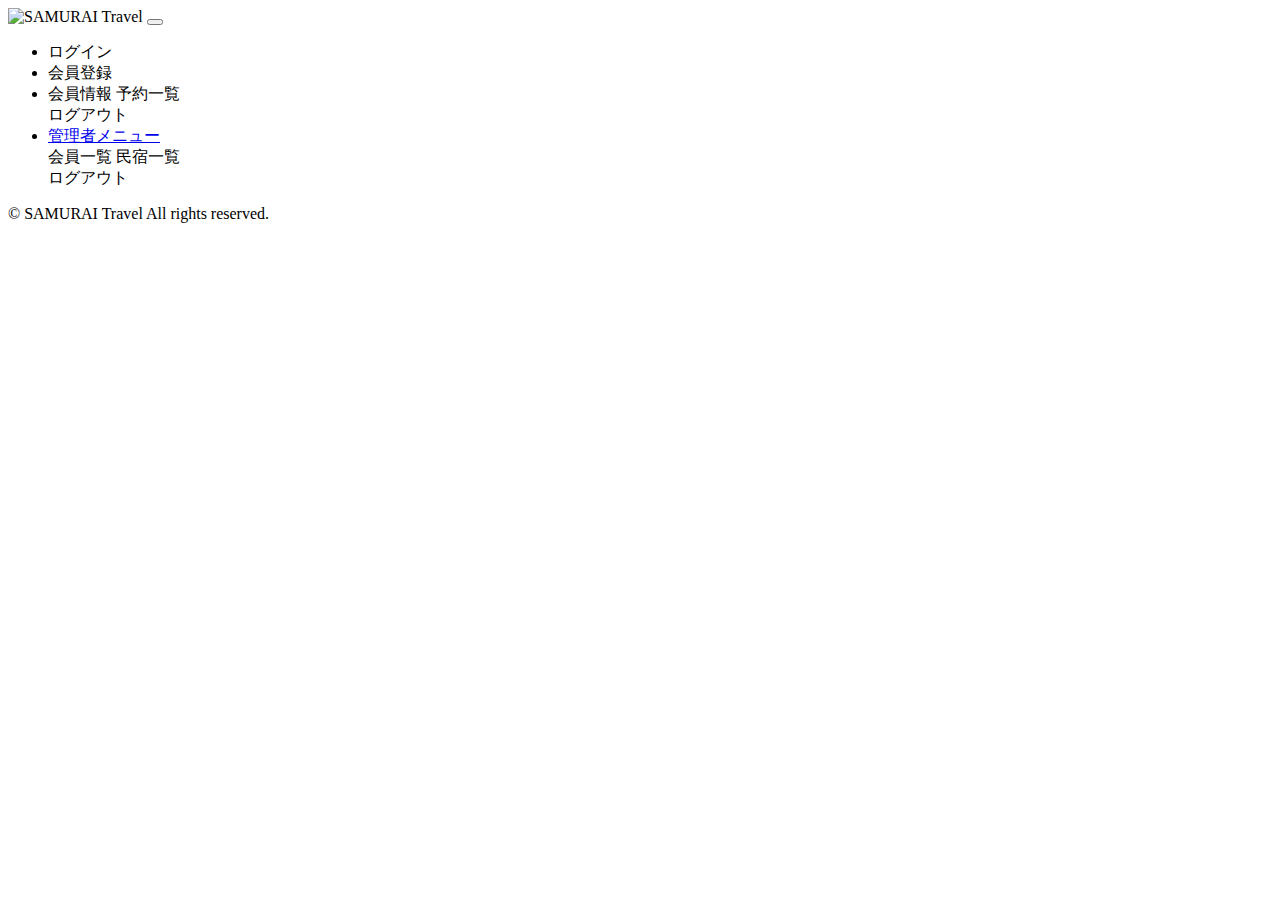
<file: kadai_tutorial_output/samuraitravel/src/main/resources/templates/fragment.html>
<!DOCTYPE html>

	<html xmlns:th="https://www.thymeleaf.org"xmlns:sec="http://www.thymeleaf.org/extras/spring-security">
   <head>
       <!-- meta要素の部品化 -->
       <div th:fragment="meta" th:remove="tag">
           <meta charset="UTF-8">
           <meta name="viewport" content="width=device-width, initial-scale=1">
       </div>                        
       
       <!-- link要素の部品化 -->
       <div th:fragment="styles" th:remove="tag">
           <!-- Bootstrap -->
           <link href="https://cdn.jsdelivr.net/npm/bootstrap@5.2.3/dist/css/bootstrap.min.css" rel="stylesheet" integrity="sha384-rbsA2VBKQhggwzxH7pPCaAqO46MgnOM80zW1RWuH61DGLwZJEdK2Kadq2F9CUG65" crossorigin="anonymous">
           
           <!-- Google Fonts -->
           <link rel="preconnect" href="https://fonts.googleapis.com">
           <link rel="preconnect" href="https://fonts.gstatic.com" crossorigin>
           <link href="https://fonts.googleapis.com/css2?family=Noto+Sans+JP:wght@400;500&display=swap" rel="stylesheet">
           
           <link th:href="@{/css/style.css}" rel="stylesheet" >
       </div>   
       
       <title>部品化用のHTMLファイル</title>     
   </head>
   <body>
       <!-- ヘッダーの部品化 -->
       <div th:fragment="header" th:remove="tag">
           <nav class="navbar navbar-expand-md navbar-light bg-white shadow-sm samuraitravel-navbar">
               <div class="container samuraitravel-container">
                   <a class="navbar-brand" th:href="@{/}">                        
                       <img class="samuraitravel-logo me-1" th:src="@{/images/logo.png}" alt="SAMURAI Travel">                        
                   </a>             
                     <button class="navbar-toggler" type="button" data-bs-toggle="collapse" data-bs-target="#navbarSupportedContent" aria-controls="navbarSupportedContent" aria-expanded="false" aria-label="Toggle navigation">
                        <span class="navbar-toggler-icon"></span>
                    </button>
                    
                    <div class="collapse navbar-collapse" id="navbarSupportedContent">                                    
                        <ul class="navbar-nav ms-auto">    
                            <!-- 未ログインであれば表示する -->
                            <li class="nav-item" sec:authorize="isAnonymous()">
                                <a class="nav-link" th:href="@{/login}">ログイン</a>
                            </li>                                                    
                            <li class="nav-item" sec:authorize="isAnonymous()">
								<a class="nav-link" th:href="@{/signup}">会員登録</a>
							</li>  
                    
                            <!-- ログイン済みであれば表示する --> 
                            <li class="nav-item dropdown" sec:authorize="hasRole('ROLE_GENERAL')">
                                <a id="navbarDropdownGeneral" class="nav-link dropdown-toggle" href="#" role="button" data-bs-toggle="dropdown" aria-haspopup="true" aria-expanded="false" v-pre>
                                    <span sec:authentication="principal.user.name"></span>
                                </a>
        
                                <div class="dropdown-menu dropdown-menu-end" aria-labelledby="navbarDropdownGeneral">  
									<a class="dropdown-item samuraitravel-dropdown-item" th:href="@{/user}">会員情報</a> 
									  <a class="dropdown-item samuraitravel-dropdown-item" th:href="@{/reservations}">予約一覧</a>  
                                    
                                    <div class="dropdown-divider"></div>                                                                
                                    <a class="dropdown-item samuraitravel-dropdown-item" th:href="@{/logout}" onclick="event.preventDefault(); document.getElementById('logout-form').submit();">
                                        ログアウト
                                    </a>
                                    <form class="d-none" id="logout-form" th:action="@{/logout}" method="post"></form>                                     
                                </div>
                            </li>                       
                                
                            <!-- 管理者であれば表示する -->    
                            <li class="nav-item dropdown" sec:authorize="hasRole('ROLE_ADMIN')">
                                <a id="navbarDropdownAdmin" class="nav-link dropdown-toggle" href="#" role="button" data-bs-toggle="dropdown" aria-haspopup="true" aria-expanded="false" v-pre>
                                    管理者メニュー
                                </a>
        
                                <div class="dropdown-menu dropdown-menu-end" aria-labelledby="navbarDropdownAdmin">  
									 <a class="dropdown-item samuraitravel-dropdown-item" th:href="@{/admin/users}">会員一覧</a>                                                                                           
                                    <a class="dropdown-item samuraitravel-dropdown-item" th:href="@{/admin/houses}">民宿一覧</a>                                                                                                     
                                                              
                                    <div class="dropdown-divider"></div>
                                    
                                    <a class="dropdown-item samuraitravel-dropdown-item" th:href="@{/logout}" onclick="event.preventDefault(); document.getElementById('logout-form').submit();">
                                        ログアウト
                                    </a>
                                    <form class="d-none" id="logout-form" th:action="@{/logout}" method="post"></form> 
                                </div>
                            </li>                           
                        </ul>                                                              
               </div>
               </div>
           </nav>
       </div>
       
       
       <!-- フッターの部品化 -->
       <div th:fragment="footer" th:remove="tag">
           <footer>
               <div class="d-flex justify-content-center align-items-center h-100">
                   <p class="text-center text-muted small mb-0">&copy; SAMURAI Travel All rights reserved.</p>      
               </div>                 
           </footer>
       </div>
   
       <!-- script要素の部品化 -->
       <div th:fragment="scripts" th:remove="tag">
           <!-- Bootstrap -->
           <script src="https://cdn.jsdelivr.net/npm/bootstrap@5.2.3/dist/js/bootstrap.bundle.min.js" integrity="sha384-kenU1KFdBIe4zVF0s0G1M5b4hcpxyD9F7jL+jjXkk+Q2h455rYXK/7HAuoJl+0I4" crossorigin="anonymous"></script>
       </div>
   </body>
</html>
</file>
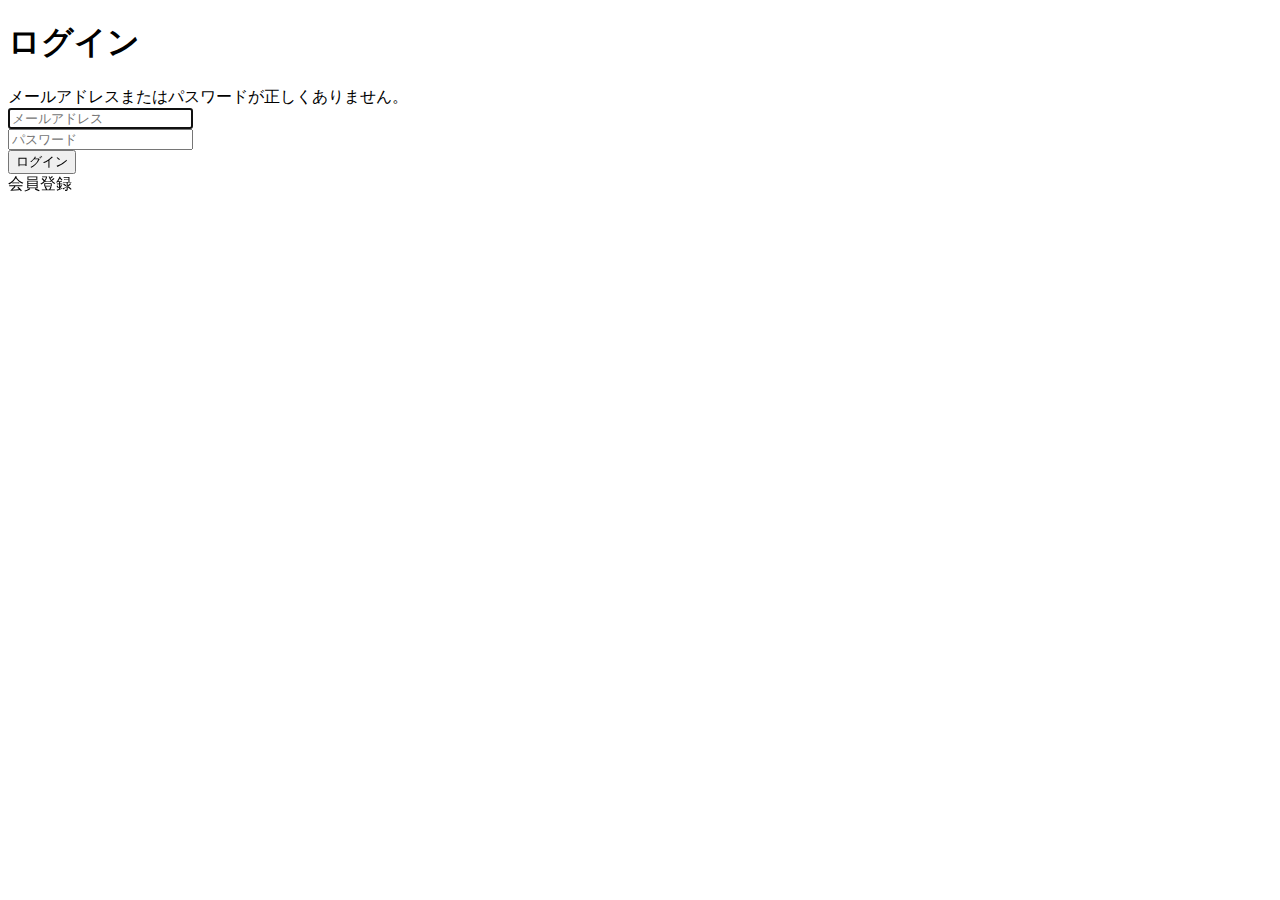
<file: kadai_tutorial_output/samuraitravel/src/main/resources/templates/auth/login.html>
<!DOCTYPE html>
<html xmlns:th="https://www.thymeleaf.org" xmlns:sec="http://www.thymeleaf.org/extras/spring-security">
   <head>
       <div th:replace="~{fragment :: meta}"></div>   
            
       <div th:replace="~{fragment :: styles}"></div> 
       
       <title>ログイン</title>       
   </head>
   <body>
       <div class="samuraitravel-wrapper">
           <!-- ヘッダー -->
           <div th:replace="~{fragment :: header}"></div>
           
           <main>
               <div class="container pt-4 pb-5 samuraitravel-container">
                   <div class="row justify-content-center">        
                       <div class="col-xl-3 col-lg-4 col-md-5 col-sm-7">                            
                           <h1 class="mb-4 text-center">ログイン</h1>            
                       
                           <div th:if="${param.error}" class="alert alert-danger">
                               メールアドレスまたはパスワードが正しくありません。
                           </div>
                           
                           <form th:action="@{/login}" method="post">
                               <div class="form-group mb-3">
                                   <input type="text" class="form-control" name="username" autocomplete="email" placeholder="メールアドレス" autofocus>
                               </div>
                               <div class="form-group mb-3">
                                   <input type="password" class="form-control" name="password" autocomplete="new-password" placeholder="パスワード">
                               </div>
                               
                               <div class="form-group d-flex justify-content-center my-4">
                                   <button type="submit" class="btn text-white shadow-sm w-100 samuraitravel-btn">ログイン</button>
                               </div>
                           </form>
                           
                           <div class="text-center">
                               <a th:href="@{/signup}">
                                   会員登録
                               </a>
                           </div>                                                 
                       </div>
                   </div>
               </div>             
           </main>
           
           <!-- フッター -->
           <div th:replace="~{fragment :: footer}"></div>
       </div>    
       
       <div th:replace="~{fragment :: scripts}"></div>         
   </body>
</html>
</file>
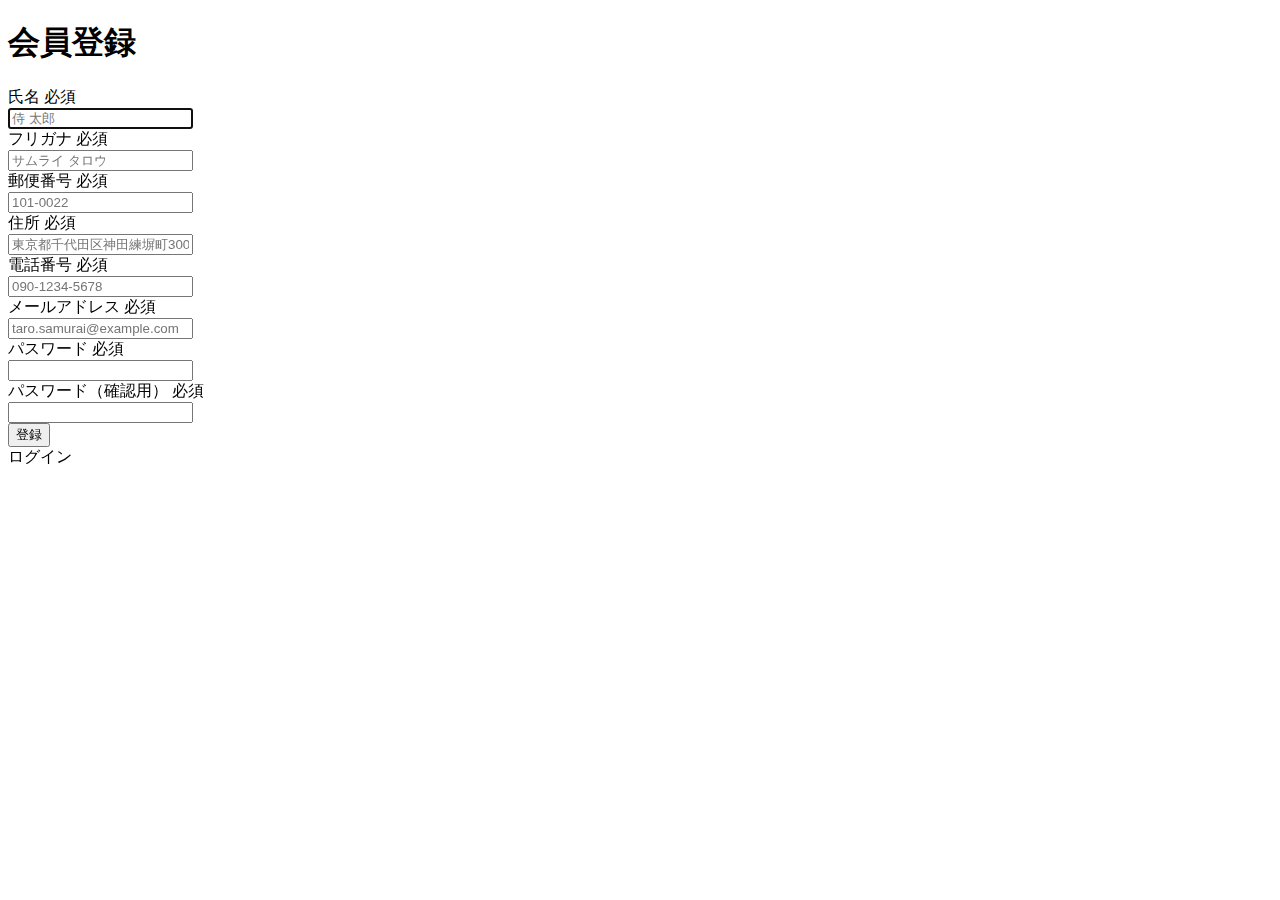
<file: kadai_tutorial_output/samuraitravel/src/main/resources/templates/auth/signup.html>
<!DOCTYPE html>
<html xmlns:th="https://www.thymeleaf.org" xmlns:sec="http://www.thymeleaf.org/extras/spring-security">
   <head>
       <div th:replace="~{fragment :: meta}"></div>   
            
       <div th:replace="~{fragment :: styles}"></div> 
       
       <title>会員登録</title>       
   </head>
   <body>
       <div class="samuraitravel-wrapper">
           <!-- ヘッダー -->
           <div th:replace="~{fragment :: header}"></div>
           
           <main>
               <div class="container pt-4 pb-5 samuraitravel-container">
                   <div class="row justify-content-center">
                       <div class="col-xl-5 col-lg-6 col-md-8">                    
           
                           <h1 class="mb-4 text-center">会員登録</h1>  
                           
                           <form method="post" th:action="@{/signup}" th:object="${signupForm}">
   
                               <div class="form-group row mb-3">
                                   <div class="col-md-5">
                                       <label for="name" class="col-form-label text-md-left fw-bold">
                                           <div class="d-flex align-items-center">
                                               <span class="me-1">氏名</span>
                                               <span class="badge bg-danger">必須</span>
                                           </div>
                                       </label>
                                   </div>
                                   <div class="col-md-7">                                    
                                       <div th:if="${#fields.hasErrors('name')}" class="text-danger small mb-2" th:errors="*{name}"></div>                                    
                                       <input type="text" class="form-control" th:field="*{name}" autocomplete="name" autofocus placeholder="侍 太郎">
                                   </div>
                               </div>
                               
                               <div class="form-group row mb-3">
                                   <div class="col-md-5">
                                       <label for="furigana" class="col-form-label text-md-left fw-bold">
                                           <div class="d-flex align-items-center">
                                               <span class="me-1">フリガナ</span>
                                               <span class="badge bg-danger">必須</span>
                                           </div>
                                       </label>
                                   </div>
                                   <div class="col-md-7">                            
                                       <div th:if="${#fields.hasErrors('furigana')}" class="text-danger small mb-2" th:errors="*{furigana}"></div>                                        
                                       <input type="text" class="form-control" th:field="*{furigana}" placeholder="サムライ タロウ">
                                   </div>
                               </div>
                                                                                                                       
                               <div class="form-group row mb-3">
                                   <div class="col-md-5">
                                       <label for="postalCode" class="col-form-label text-md-left fw-bold">
                                            <div class="d-flex align-items-center">
                                                <span class="me-1">郵便番号</span>
                                                <span class="badge bg-danger">必須</span>
                                            </div>
                                        </label>
                                   </div>
                                   <div class="col-md-7">
                                       <div th:if="${#fields.hasErrors('postalCode')}" class="text-danger small mb-2" th:errors="*{postalCode}"></div>
                                       <input type="text" class="form-control" th:field="*{postalCode}" autocomplete="postal-code" placeholder="101-0022">
                                   </div>
                               </div>
                                                                                                             
                               <div class="form-group row mb-3">
                                   <div class="col-md-5">
                                       <label for="address" class="col-form-label text-md-left fw-bold">
                                            <div class="d-flex align-items-center">
                                                <span class="me-1">住所</span>
                                                <span class="badge bg-danger">必須</span>
                                            </div>
                                        </label>
                                   </div>
                                   <div class="col-md-7">
                                        <div th:if="${#fields.hasErrors('address')}" class="text-danger small mb-2" th:errors="*{address}"></div>
                                       <input type="text" class="form-control" th:field="*{address}" placeholder="東京都千代田区神田練塀町300番地">  
                                   </div>
                               </div>                                                                                
                               
                               <div class="form-group row mb-3">
                                   <div class="col-md-5">
                                       <label for="phoneNumber" class="col-form-label text-md-left fw-bold">
                                            <div class="d-flex align-items-center">
                                                <span class="me-1">電話番号</span>
                                                <span class="badge bg-danger">必須</span>
                                            </div>
                                       </label>
                                   </div>
                                   <div class="col-md-7">
                                        <div th:if="${#fields.hasErrors('phoneNumber')}" class="text-danger small mb-2" th:errors="*{phoneNumber}"></div>
                                       <input type="text" class="form-control" th:field="*{phoneNumber}" autocomplete="tel-national" placeholder="090-1234-5678">                                
                                   </div>
                               </div>
                                                                                                                       
                               <div class="form-group row mb-3">
                                   <div class="col-md-5">
                                       <label for="email" class="col-form-label text-md-left fw-bold">
                                           <div class="d-flex align-items-center">
                                               <span class="me-1">メールアドレス</span>
                                               <span class="badge bg-danger">必須</span>
                                           </div>
                                       </label>
                                   </div>
                                   <div class="col-md-7">
                                       <div th:if="${#fields.hasErrors('email')}" class="text-danger small mb-2" th:errors="*{email}"></div>
                                       <input type="text" class="form-control" th:field="*{email}" autocomplete="email" placeholder="taro.samurai@example.com">
                                   </div>
                               </div>
                                                                                                                       
                               <div class="form-group row mb-3">
                                   <div class="col-md-5">
                                       <label for="password" class="col-form-label text-md-left fw-bold">
                                           <div class="d-flex align-items-center">
                                               <span class="me-1">パスワード</span>
                                               <span class="badge bg-danger">必須</span>
                                           </div>
                                       </label>
                                   </div>
                                   <div class="col-md-7">
                                       <div th:if="${#fields.hasErrors('password')}" class="text-danger small mb-2" th:errors="*{password}"></div>
                                       <input type="password" class="form-control" th:field="*{password}" autocomplete="new-password">
                                   </div>
                               </div>
                                                                                                                   
                               <div class="form-group row mb-3">
                                   <div class="col-md-5">
                                       <label for="passwordConfirmation" class="col-form-label text-md-left fw-bold">
                                           <div class="d-flex align-items-center">
                                               <span class="me-1">パスワード（確認用）</span>
                                               <span class="badge bg-danger">必須</span>
                                           </div>
                                       </label>
                                   </div>
                                   <div class="col-md-7">
                                       <div th:if="${#fields.hasErrors('passwordConfirmation')}" class="text-danger small mb-2" th:errors="*{passwordConfirmation}"></div>
                                       <input type="password" class="form-control" th:field="*{passwordConfirmation}" autocomplete="new-password">
                                   </div>
                               </div>
                               
                               <div class="form-group d-flex justify-content-center my-4">
                                   <button type="submit" class="btn text-white shadow-sm w-50 samuraitravel-btn">登録</button>
                               </div>
                           </form>
                           
                           <div class="text-center">
                               <a th:href="@{/login}">ログイン</a>
                           </div>
                       </div>
                   </div>
               </div>           
           </main>
           
           <!-- フッター -->
           <div th:replace="~{fragment :: footer}"></div>
       </div>    
       
       <div th:replace="~{fragment :: scripts}"></div>         
   </body>
</html>
</file>
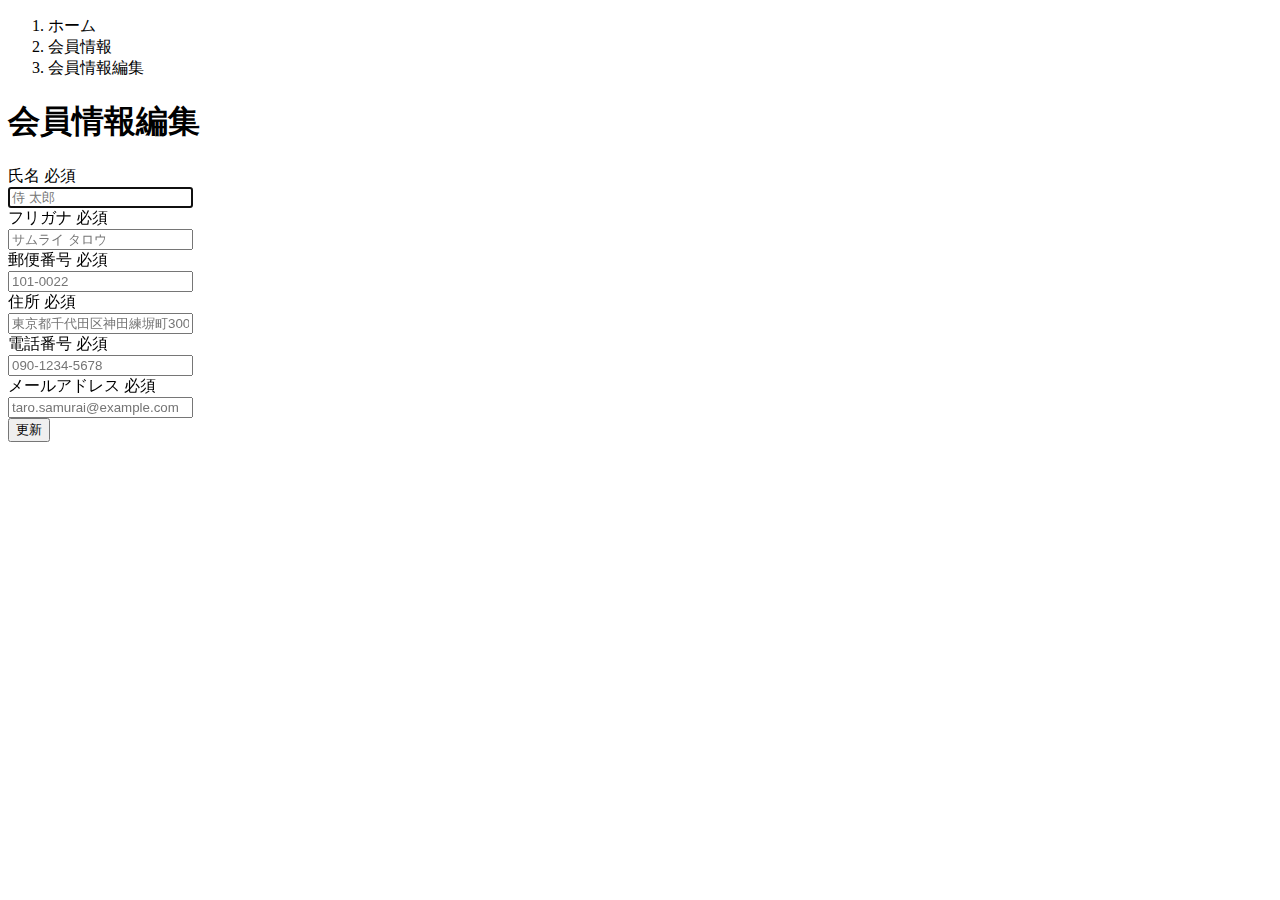
<file: kadai_tutorial_output/samuraitravel/src/main/resources/templates/user/edit.html>
<!DOCTYPE html>
<html xmlns:th="https://www.thymeleaf.org" xmlns:sec="http://www.thymeleaf.org/extras/spring-security">    
   <head>
       <div th:replace="~{fragment :: meta}"></div>   
            
       <div th:replace="~{fragment :: styles}"></div>
         
       <title>会員情報編集</title>   
   </head>
   <body>
       <div class="samuraitravel-wrapper">
           <!-- ヘッダー -->
           <div th:replace="~{fragment :: header}"></div>
           
           <main>
               <div class="container pb-5 samuraitravel-container">
                   <div class="row justify-content-center">
                       <div class="col-xl-5 col-lg-6 col-md-8">
                           <nav class="my-3" style="--bs-breadcrumb-divider: '>';" aria-label="breadcrumb">
                               <ol class="breadcrumb mb-0"> 
                                   <li class="breadcrumb-item"><a th:href="@{/}">ホーム</a></li>                       
                                   <li class="breadcrumb-item"><a th:href="@{/user}">会員情報</a></li>
                                   <li class="breadcrumb-item active" aria-current="page">会員情報編集</li>
                               </ol>
                           </nav> 
                           
                           <h1 class="mb-4 text-center">会員情報編集</h1>         
                           
                           <form method="post" th:action="@{/user/update}" th:object="${userEditForm}">
                               <input type="hidden" th:field="*{id}">
                               
                               <div class="form-group row mb-3">
                                   <div class="col-md-5">
                                       <label for="name" class="col-form-label text-md-left fw-bold">
                                           <div class="d-flex align-items-center">
                                               <span class="me-1">氏名</span>
                                               <span class="badge bg-danger">必須</span>
                                           </div>
                                       </label>
                                   </div>
                                   <div class="col-md-7">                                    
                                       <div th:if="${#fields.hasErrors('name')}" class="text-danger small mb-2" th:errors="*{name}"></div>                                    
                                       <input type="text" class="form-control" th:field="*{name}" autocomplete="name" autofocus placeholder="侍 太郎">
                                   </div>
                               </div>
                               
                               <div class="form-group row mb-3">
                                   <div class="col-md-5">
                                       <label for="furigana" class="col-form-label text-md-left fw-bold">
                                           <div class="d-flex align-items-center">
                                               <span class="me-1">フリガナ</span>
                                               <span class="badge bg-danger">必須</span>
                                           </div>
                                       </label>
                                   </div>
                                   <div class="col-md-7">                            
                                       <div th:if="${#fields.hasErrors('furigana')}" class="text-danger small mb-2" th:errors="*{furigana}"></div>                                        
                                       <input type="text" class="form-control" th:field="*{furigana}" placeholder="サムライ タロウ">
                                   </div>
                               </div>
                                                                                                                       
                               <div class="form-group row mb-3">
                                   <div class="col-md-5">
                                       <label for="postalCode" class="col-form-label text-md-left fw-bold">
                                            <div class="d-flex align-items-center">
                                                <span class="me-1">郵便番号</span>
                                                <span class="badge bg-danger">必須</span>
                                            </div>
                                        </label>
                                   </div>
                                   <div class="col-md-7">
                                       <div th:if="${#fields.hasErrors('postalCode')}" class="text-danger small mb-2" th:errors="*{postalCode}"></div>
                                       <input type="text" class="form-control" th:field="*{postalCode}" autocomplete="postal-code" placeholder="101-0022">
                                   </div>
                               </div>
                                                                                                             
                               <div class="form-group row mb-3">
                                   <div class="col-md-5">
                                       <label for="address" class="col-form-label text-md-left fw-bold">
                                            <div class="d-flex align-items-center">
                                                <span class="me-1">住所</span>
                                                <span class="badge bg-danger">必須</span>
                                            </div>
                                        </label>
                                   </div>
                                   <div class="col-md-7">
                                        <div th:if="${#fields.hasErrors('address')}"  class="text-danger small mb-2" th:errors="*{address}"></div>
                                       <input type="text" class="form-control" th:field="*{address}" placeholder="東京都千代田区神田練塀町300番地">  
                                   </div>
                               </div>                                                                                
                               
                               <div class="form-group row mb-3">
                                   <div class="col-md-5">
                                       <label for="phoneNumber" class="col-form-label text-md-left fw-bold">
                                            <div class="d-flex align-items-center">
                                                <span class="me-1">電話番号</span>
                                                <span class="badge bg-danger">必須</span>
                                            </div>
                                       </label>
                                   </div>
                                   <div class="col-md-7">
                                        <div th:if="${#fields.hasErrors('phoneNumber')}" class="text-danger small mb-2" th:errors="*{phoneNumber}"></div>
                                       <input type="text" class="form-control" th:field="*{phoneNumber}" autocomplete="tel-national" placeholder="090-1234-5678">                                
                                   </div>
                               </div>
                                                                                                                       
                               <div class="form-group row mb-3">
                                   <div class="col-md-5">
                                       <label for="email" class="col-form-label text-md-left fw-bold">
                                           <div class="d-flex align-items-center">
                                               <span class="me-1">メールアドレス</span>
                                               <span class="badge bg-danger">必須</span>
                                           </div>
                                       </label>
                                   </div>
                                   <div class="col-md-7">
                                       <div th:if="${#fields.hasErrors('email')}" class="text-danger small mb-2" th:errors="*{email}"></div>
                                       <input type="text" class="form-control" th:field="*{email}" autocomplete="email" placeholder="taro.samurai@example.com">
                                   </div>
                               </div>
                                                                                                                       
                               
                               <div class="form-group d-flex justify-content-center my-4">
                                   <button type="submit" class="btn text-white shadow-sm w-50 samuraitravel-btn">更新</button>
                               </div>
                           </form>                                                                         
                       </div>
                   </div>
               </div>
           </main>
           
           <!-- フッター -->
           <div th:replace="~{fragment :: footer}"></div>
       </div>    
       
       <div th:replace="~{fragment :: scripts}"></div>  
 </body>
</html>
</file>
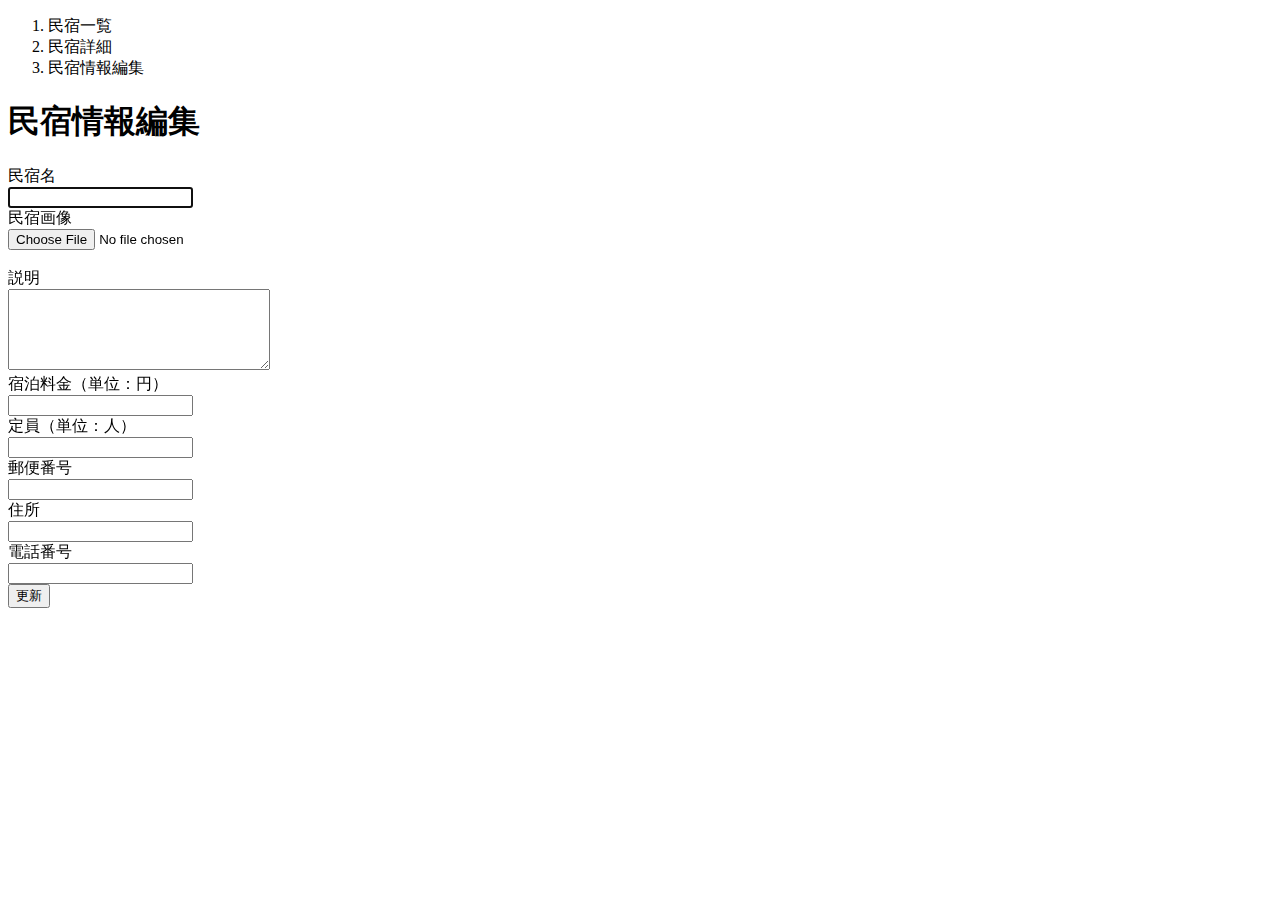
<file: kadai_tutorial_output/samuraitravel/src/main/resources/templates/admin/houses/edit.html>
<!DOCTYPE html>
<html xmlns:th="https://www.thymeleaf.org" xmlns:sec="http://www.thymeleaf.org/extras/spring-security">
   <head>
       <div th:replace="~{fragment :: meta}"></div>   
            
       <div th:replace="~{fragment :: styles}"></div>
       
       <title>民宿情報編集</title>       
   </head>
   <body>
       <div class="samuraitravel-wrapper">
           <!-- ヘッダー -->
           <div th:replace="~{fragment :: header}"></div>
           
           <main>
               <div class="container pt-4 pb-5 samuraitravel-container">
                   <div class="row justify-content-center">
                       <div class="col-xl-5 col-lg-6 col-md-8">
                           <nav class="mb-4" style="--bs-breadcrumb-divider: '>';" aria-label="breadcrumb">
                               <ol class="breadcrumb mb-0"> 
                                   <li class="breadcrumb-item"><a th:href="@{/admin/houses}">民宿一覧</a></li>  
                                   <li class="breadcrumb-item"><a th:href="@{/admin/houses/__${houseEditForm.getId()}__}">民宿詳細</a></li>                                                           
                                   <li class="breadcrumb-item active" aria-current="page">民宿情報編集</li>
                               </ol>
                           </nav> 
                           
                           <h1 class="mb-4 text-center">民宿情報編集</h1>         
                           
                           <form method="post" th:action="@{/admin/houses/__${houseEditForm.getId()}__/update}" th:object="${houseEditForm}" enctype="multipart/form-data">   
                               <input type="hidden" th:field="*{id}">
                                                                                        
                               <div class="form-group row mb-3">
                                   <div class="col-md-4">
                                       <label for="name" class="col-form-label text-md-left fw-bold">民宿名</label>
                                   </div>
                                   <div class="col-md-8">                                    
                                       <div th:if="${#fields.hasErrors('name')}" class="text-danger small mb-2" th:errors="*{name}"></div>                                    
                                       <input type="text" class="form-control" th:field="*{name}" autofocus>
                                   </div>
                               </div>
                               
                               <div class="form-group row mb-3">
                                   <div class="col-md-4">
                                       <label for="imageFile" class="col-form-label text-md-left fw-bold">民宿画像</label>
                                   </div>                                    
                                   <div class="col-md-8">
                                       <div th:if="${#fields.hasErrors('imageFile')}" class="text-danger small mb-2" th:errors="*{imageFile}"></div>  
                                       <input type="file" class="form-control" th:field="*{imageFile}">
                                   </div>
                               </div>   
                               
                               <!-- 選択された画像の表示場所 -->
                               <div th:if="${imageName}" class="row" id="imagePreview"><img th:src="@{/storage/__${imageName}__}" class="mb-3"></div>
                               <div th:unless="${imageName}" class="row" id="imagePreview"></div>                                 
                               
                               <div class="form-group row mb-3">
                                   <div class="col-md-4">
                                       <label for="description" class="col-form-label text-md-left fw-bold">説明</label>
                                   </div>
                                   <div class="col-md-8">                            
                                       <div th:if="${#fields.hasErrors('description')}" class="text-danger small mb-2" th:errors="*{description}"></div>                                        
                                       <textarea class="form-control" th:field="*{description}" cols="30" rows="5"></textarea>
                                   </div>
                               </div>
                               
                               <div class="form-group row mb-3">
                                   <div class="col-md-4">
                                       <label for="price" class="col-form-label text-md-left fw-bold">宿泊料金（単位：円）</label>
                                   </div> 
                                   <div class="col-md-8">
                                       <div th:if="${#fields.hasErrors('price')}" class="text-danger small mb-2" th:errors="*{price}"></div>
                                       <input type="number" class="form-control" th:field="*{price}">                                
                                   </div>                                    
                               </div> 
                               
                               <div class="form-group row mb-3">
                                   <div class="col-md-4">
                                       <label for="capacity" class="col-form-label text-md-left fw-bold">定員（単位：人）</label>
                                   </div> 
                                   <div class="col-md-8">
                                       <div th:if="${#fields.hasErrors('capacity')}" class="text-danger small mb-2" th:errors="*{capacity}"></div>
                                       <input type="number" class="form-control" th:field="*{capacity}">                                
                                   </div>                                    
                               </div>                                                                
                                                                                                                       
                               <div class="form-group row mb-3">
                                   <div class="col-md-4">
                                       <label for="postalCode" class="col-form-label text-md-left fw-bold">郵便番号</label>
                                   </div>
                                   <div class="col-md-8">
                                       <div th:if="${#fields.hasErrors('postalCode')}" class="text-danger small mb-2" th:errors="*{postalCode}"></div>
                                       <input type="text" class="form-control" th:field="*{postalCode}">
                                   </div>
                               </div>
                                                                                                             
                               <div class="form-group row mb-3">
                                   <div class="col-md-4">
                                       <label for="address" class="col-form-label text-md-left fw-bold">住所</label>
                                   </div>
                                   <div class="col-md-8">
                                       <div th:if="${#fields.hasErrors('address')}" class="text-danger small mb-2" th:errors="*{address}"></div>
                                       <input type="text" class="form-control" th:field="*{address}">  
                                   </div>
                               </div>                                                                                
                               
                               <div class="form-group row mb-3">
                                   <div class="col-md-4">
                                       <label for="phoneNumber" class="col-form-label text-md-left fw-bold">電話番号</label>
                                   </div>
                                   <div class="col-md-8">
                                       <div th:if="${#fields.hasErrors('phoneNumber')}" class="text-danger small mb-2" th:errors="*{phoneNumber}"></div>
                                       <input type="text" class="form-control" th:field="*{phoneNumber}">                                
                                   </div>
                               </div>
                                                                                                                       
                               
                               <div class="form-group d-flex justify-content-center my-4">
                                   <button type="submit" class="btn text-white shadow-sm w-50 samuraitravel-btn">更新</button>
                               </div>
                           </form>                                                                         
                       </div>
                   </div>
               </div>                 
           </main>
           
           <!-- フッター -->
           <div th:replace="~{fragment :: footer}"></div>
       </div>    
       
       <div th:replace="~{fragment :: scripts}"></div>  
       <script th:src="@{/js/preview.js}"></script>     
   </body>
</html>
</file>
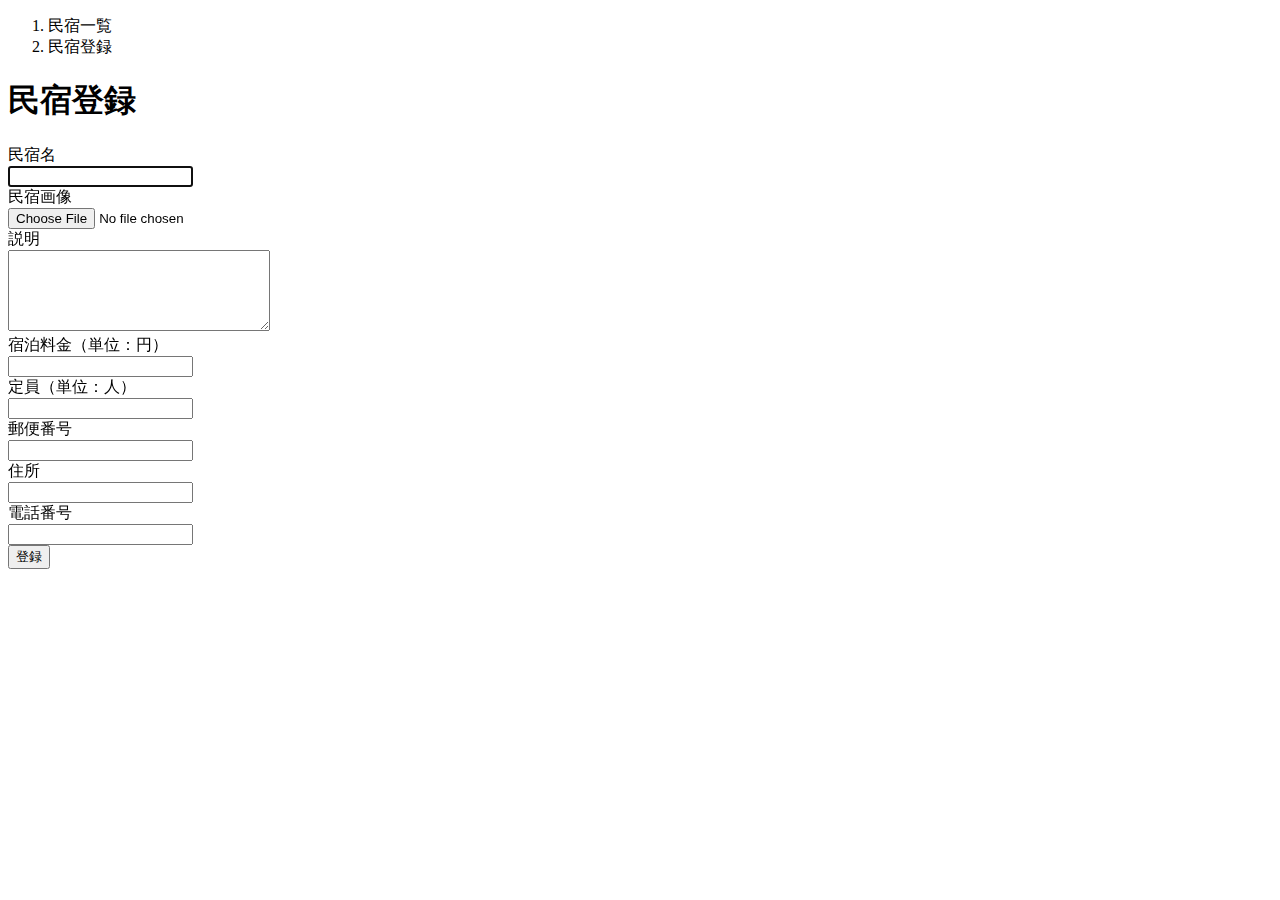
<file: kadai_tutorial_output/samuraitravel/src/main/resources/templates/admin/houses/register.html>
<!DOCTYPE html>
<html xmlns:th="https://www.thymeleaf.org" xmlns:sec="http://www.thymeleaf.org/extras/spring-security">
   <head>
       <div th:replace="~{fragment :: meta}"></div>   
            
       <div th:replace="~{fragment :: styles}"></div>
       
       <title>民宿登録</title>       
   </head>
   <body>
       <div class="samuraitravel-wrapper">
           <!-- ヘッダー -->
           <div th:replace="~{fragment :: header}"></div>
           
           <main>
               <div class="container pt-4 pb-5 samuraitravel-container">
                   <div class="row justify-content-center">
                       <div class="col-xl-5 col-lg-6 col-md-8">
                           <nav class="mb-4" style="--bs-breadcrumb-divider: '>';" aria-label="breadcrumb">
                               <ol class="breadcrumb mb-0"> 
                                   <li class="breadcrumb-item"><a th:href="@{/admin/houses}">民宿一覧</a></li>                                                           
                                   <li class="breadcrumb-item active" aria-current="page">民宿登録</li>
                               </ol>
                           </nav> 
                           
                           <h1 class="mb-4 text-center">民宿登録</h1>         
                           
                           <form method="post" th:action="@{/admin/houses/create}" th:object="${houseRegisterForm}" enctype="multipart/form-data">                                                            
                               <div class="form-group row mb-3">
                                   <div class="col-md-4">
                                       <label for="name" class="col-form-label text-md-left fw-bold">民宿名</label>
                                   </div>
                                   <div class="col-md-8">                                    
                                       <div th:if="${#fields.hasErrors('name')}" class="text-danger small mb-2" th:errors="*{name}"></div>                                    
                                       <input type="text" class="form-control" th:field="*{name}" autofocus>
                                   </div>
                               </div>
                               
                               <div class="form-group row mb-3">
                                   <div class="col-md-4">
                                       <label for="imageFile" class="col-form-label text-md-left fw-bold">民宿画像</label>
                                   </div>                                    
                                   <div class="col-md-8">
                                       <div th:if="${#fields.hasErrors('imageFile')}" class="text-danger small mb-2" th:errors="*{imageFile}"></div>  
                                       <input type="file" class="form-control" th:field="*{imageFile}">
                                   </div>
                               </div>   
                               
                               <!-- 選択された画像の表示場所 -->
                               <div class="row" id="imagePreview"></div>                                 
                               
                               <div class="form-group row mb-3">
                                   <div class="col-md-4">
                                       <label for="description" class="col-form-label text-md-left fw-bold">説明</label>
                                   </div>
                                   <div class="col-md-8">                            
                                       <div th:if="${#fields.hasErrors('description')}" class="text-danger small mb-2" th:errors="*{description}"></div>                                        
                                       <textarea class="form-control" th:field="*{description}" cols="30" rows="5"></textarea>
                                   </div>
                               </div>
                               
                               <div class="form-group row mb-3">
                                   <div class="col-md-4">
                                       <label for="price" class="col-form-label text-md-left fw-bold">宿泊料金（単位：円）</label>
                                   </div> 
                                   <div class="col-md-8">
                                       <div th:if="${#fields.hasErrors('price')}" class="text-danger small mb-2" th:errors="*{price}"></div>
                                       <input type="number" class="form-control" th:field="*{price}">                                
                                   </div>                                    
                               </div>
                               
                               <div class="form-group row mb-3">
                                   <div class="col-md-4">
                                       <label for="capacity" class="col-form-label text-md-left fw-bold">定員（単位：人）</label>
                                   </div> 
                                   <div class="col-md-8">
                                       <div th:if="${#fields.hasErrors('capacity')}" class="text-danger small mb-2" th:errors="*{capacity}"></div>
                                       <input type="number" class="form-control" th:field="*{capacity}">                                
                                   </div>                                    
                               </div>                                                                
                                                                                                                       
                               <div class="form-group row mb-3">
                                   <div class="col-md-4">
                                       <label for="postalCode" class="col-form-label text-md-left fw-bold">郵便番号</label>
                                   </div>
                                   <div class="col-md-8">
                                       <div th:if="${#fields.hasErrors('postalCode')}" class="text-danger small mb-2" th:errors="*{postalCode}"></div>
                                       <input type="text" class="form-control" th:field="*{postalCode}">
                                   </div>
                               </div>
                                                                                                             
                               <div class="form-group row mb-3">
                                   <div class="col-md-4">
                                       <label for="address" class="col-form-label text-md-left fw-bold">住所</label>
                                   </div>
                                   <div class="col-md-8">
                                       <div th:if="${#fields.hasErrors('address')}" class="text-danger small mb-2" th:errors="*{address}"></div>
                                       <input type="text" class="form-control" th:field="*{address}">  
                                   </div>
                               </div>                                                                                
                               
                               <div class="form-group row mb-3">
                                   <div class="col-md-4">
                                       <label for="phoneNumber" class="col-form-label text-md-left fw-bold">電話番号</label>
                                   </div>
                                   <div class="col-md-8">
                                       <div th:if="${#fields.hasErrors('phoneNumber')}" class="text-danger small mb-2" th:errors="*{phoneNumber}"></div>
                                       <input type="text" class="form-control" th:field="*{phoneNumber}">                                
                                   </div>
                               </div>
                                                                                                                       
                               
                               <div class="form-group d-flex justify-content-center my-4">
                                   <button type="submit" class="btn text-white shadow-sm w-50 samuraitravel-btn">登録</button>
                               </div>
                           </form>                                                                         
                       </div>
                   </div>
               </div>                
           </main>
           
           <!-- フッター -->
           <div th:replace="~{fragment :: footer}"></div>
       </div>    
       
       <div th:replace="~{fragment :: scripts}"></div>  
       <script th:src="@{/js/preview.js}"></script>     
   </body>
</html>
</file>
